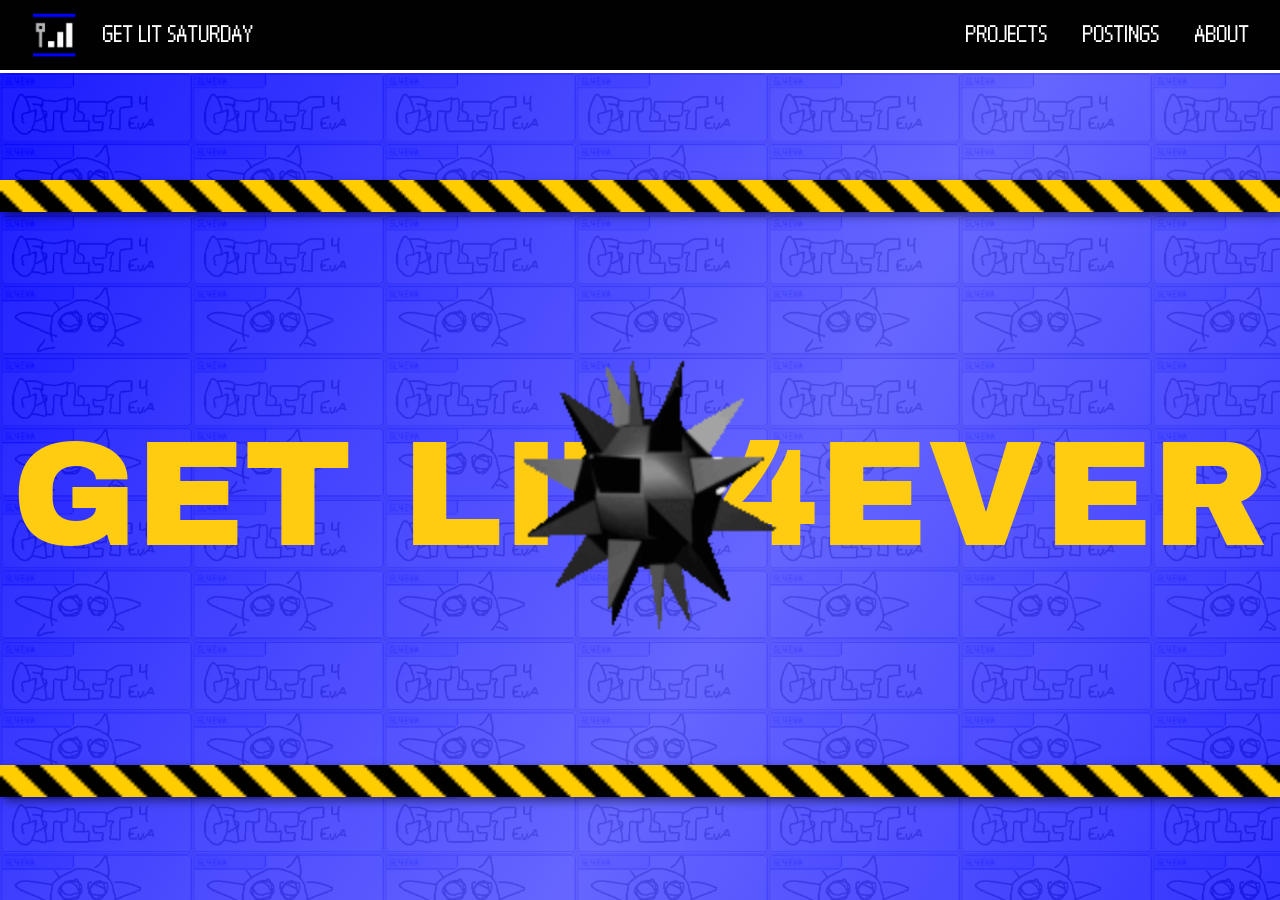
<file: index.html>
<!DOCTYPE html>
<html>

<head>
    <meta charset="utf-8">
    <title>GET LIT 4EVER</title>
    <link rel="stylesheet" href="style.css">
    <style>
        @import url('https://fonts.googleapis.com/css2?family=Archivo+Black&family=Montserrat:ital,wght@0,100..900;1,100..900&display=swap');
    </style>
</head>

<body id="bg">
    <div id="overlay"></div>
    <div class="topbar">
        <img style="width:48px;height:48px;padding:10px;" src="assets/server.jpg">

        <div class="text">
            <span class="titletxt" id="typedText"></span>
        </div>

        <div class="navbar">
            <div class="button">
                <a href="">PROJECTS</a>
            </div>
            <div class="button">
                <a href="postlist.html">POSTINGS</a>
            </div>
            <div class="button">
                <a href="about.html">ABOUT</a>
            </div>


        </div>
    </div>

    <script>
        const messages = [
            "GET LIT SUNDAY",
            "GET LIT MONDAY",
            "GET LIT TUESDAY",
            "GET LIT WEDNESDAY",
            "GET LIT THURSDAY",
            "GET LIT FRIDAY",
            "GET LIT SATURDAY",
            "GET LIT 4EVER"
        ];

        let index = new Date().getDay(); // start with correct day
        let charIndex = 0;
        let deleting = false;
        const speed = 50;
        const pause = 1000;

        function tick() {
            const el = document.getElementById("typedText");
            const current = messages[index];

            if (!deleting && charIndex <= current.length) {
                el.textContent = current.substring(0, charIndex++);
                setTimeout(tick, speed);
            } else if (deleting && charIndex >= 0) {
                el.textContent = current.substring(0, charIndex--);
                setTimeout(tick, speed);
            } else {
                // switch modes
                if (!deleting) {
                    deleting = true;
                    setTimeout(tick, pause);
                } else {
                    deleting = false;
                    index = (index + 1) % messages.length;
                    charIndex = 0;
                    setTimeout(tick, speed);
                }
            }
        }

        tick();
    </script>
    <div class="pagebody">
        <img class="main-gif" src="assets/spikington.gif" alt="">
        <header class="bigtext">GET LIT 4EVER</header>
    </div>

    <div class="caution top">
        <img src="assets/scrollington.gif" alt="Caution Image Top">
    </div>

    <div class="caution lower">
        <img src="assets/scrollington.gif" alt="Caution Image Lower">
    </div>

    <div id="sub-bg">

    </div>
</body>



</html>
</file>
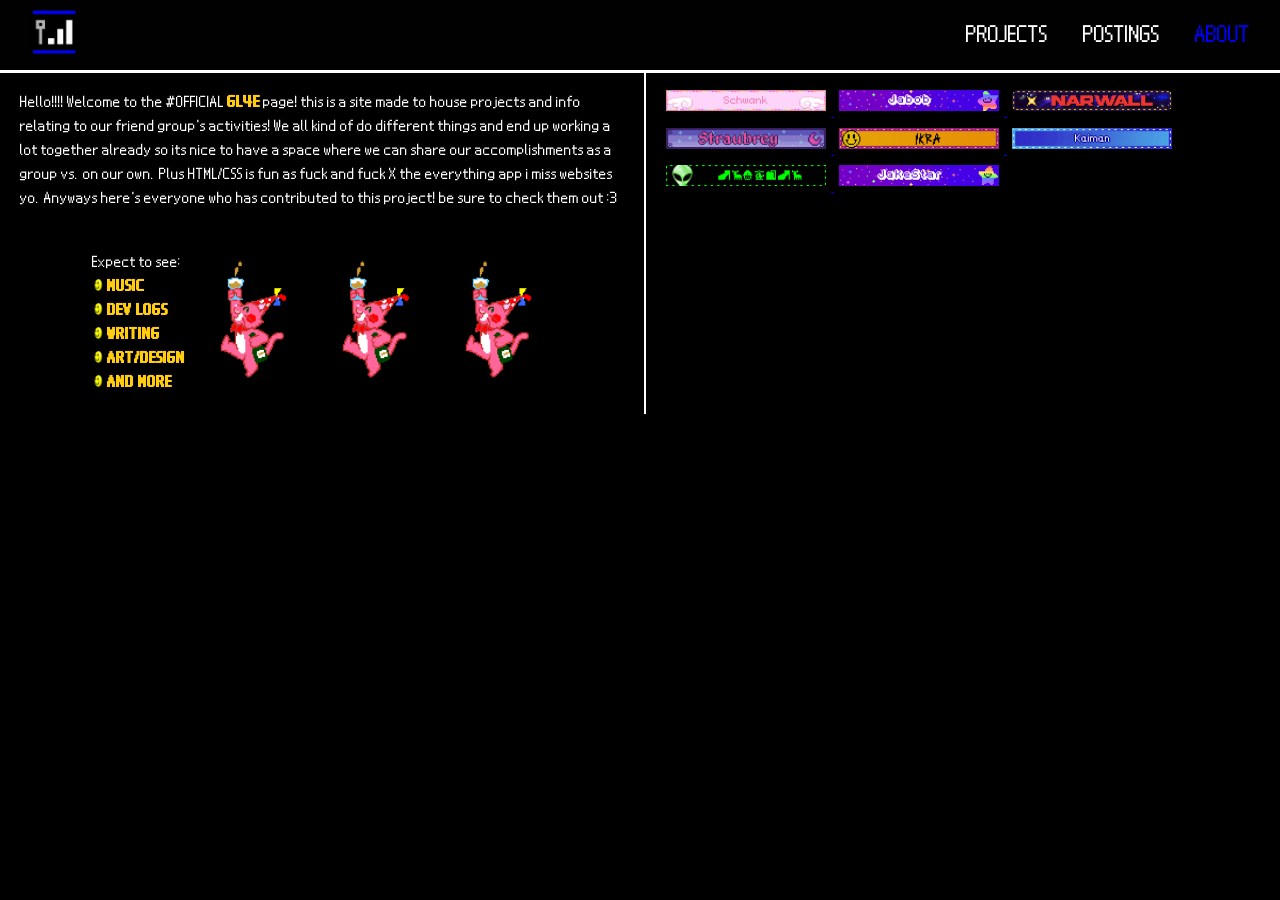
<file: about.html>
<!DOCTYPE html>
<html>

<head>
    <meta charset="utf-8">
    <title>GET LIT 4EVER</title>
    <link rel="stylesheet" href="style.css">
    <style>
        @import url('https://fonts.googleapis.com/css2?family=Archivo+Black&family=Montserrat:ital,wght@0,100..900;1,100..900&display=swap');
    </style>
</head>

<body>
    <div id="overlay"></div>
    <div class="topbar">
        <a href="index.html">
            <img style="width:48px;height:48px;padding:10px;" src="assets/server.jpg">
        </a>

        <div class="text">
            <span class="titletxt" id="typedText"></span>
        </div>

        <div class="navbar">
            <div class="button">
                <a href="projects.html">PROJECTS</a>
            </div>
            <div class="button">
                <a href="postlist.html">POSTINGS</a>
            </div>
            <div class="button" style="color: blue;">
                <a style="color:blue">ABOUT</a>
            </div>


        </div>
    </div>
    <div style="display: flex;">
        <div style="padding-left: 20px;padding-right: 20px; border-right: 2px solid white;" class="abouttext">
            <p>
                Hello!!!! Welcome to the #OFFICIAL <span class="pwetty">GL4E</span> page! this is a site made to house projects and info relating to our friend group's activities! We all kind of do different things and end up working a lot together already
                so its nice to have a space where we can share our accomplishments as a group vs. on our own. Plus HTML/CSS is fun as fuck and fuck X the everything app i miss websites yo. Anyways here's everyone who has contributed to this project! be
                sure to check them out :3 </p>
            <div style="display: flex; justify-content: center;  align-items: center;">
                <div>
                    <p> Expect to see: <br>
                        <img style="width: 12px; " src="assets/smiley.gif "> <span class="pwetty ">MUSIC</span> <br>
                        <img style="width: 12px; " src="assets/smiley.gif "> <span class="pwetty ">DEV LOGS</span> <br>
                        <img style="width: 12px; " src="assets/smiley.gif "> <span class="pwetty ">WRITING</span> <br>
                        <img style="width: 12px; " src="assets/smiley.gif "> <span class="pwetty ">ART/DESIGN</span> <br>
                        <img style="width: 12px; " src="assets/smiley.gif "> <span class="pwetty ">AND MORE</span> <br>
                    </p>
                </div>
                <div>
                    <img style="height:120px; padding-left: 30px;" src="assets/GETLITTUESDAY.gif ">
                </div>
                <div>
                    <img style="height:120px; padding-left: 30px;" src="assets/GETLITTUESDAY.gif ">
                </div>
                <div>
                    <img style="height:120px; padding-left: 30px;" src="assets/GETLITTUESDAY.gif ">
                </div>
            </div>
        </div>
        <div style="padding: 15px; width: 50%;" class="names ">
            <a target="_blank" href="https://schwankmoment.neocities.org/ ">
                <img src="assets/blinks/schwank.gif ">
            </a>
            <a target="_blank" href="https://x.com/Jabob_a ">
                <img src="assets/blinks/jabob.gif ">
            </a>
            <a target="_blank" href="https://x.com/OneNarwall ">
                <img src="assets/blinks/narwall.gif ">
            </a>
            <a target="_blank" href=" ">
                <img src="assets/blinks/aub.gif ">
            </a>
            <a target="_blank" href="https://x.com/Ikrandas ">
                <img src="assets/blinks/ikra.gif ">
            </a>
            <a target="_blank" href="https://www.twitch.tv/kaimanthehybrid ">
                <img src="assets/blinks/kai.gif ">
            </a>
            <a target="_blank" href="https://require.bandcamp.com ">
                <img src="assets/blinks/require.gif ">
            </a>
            <a target="_blank" href="https://linktr.ee/jakestargames ">
                <img src="assets/blinks/jake.gif">
            </a>
        </div>
    </div>


</body>



</html>
</file>
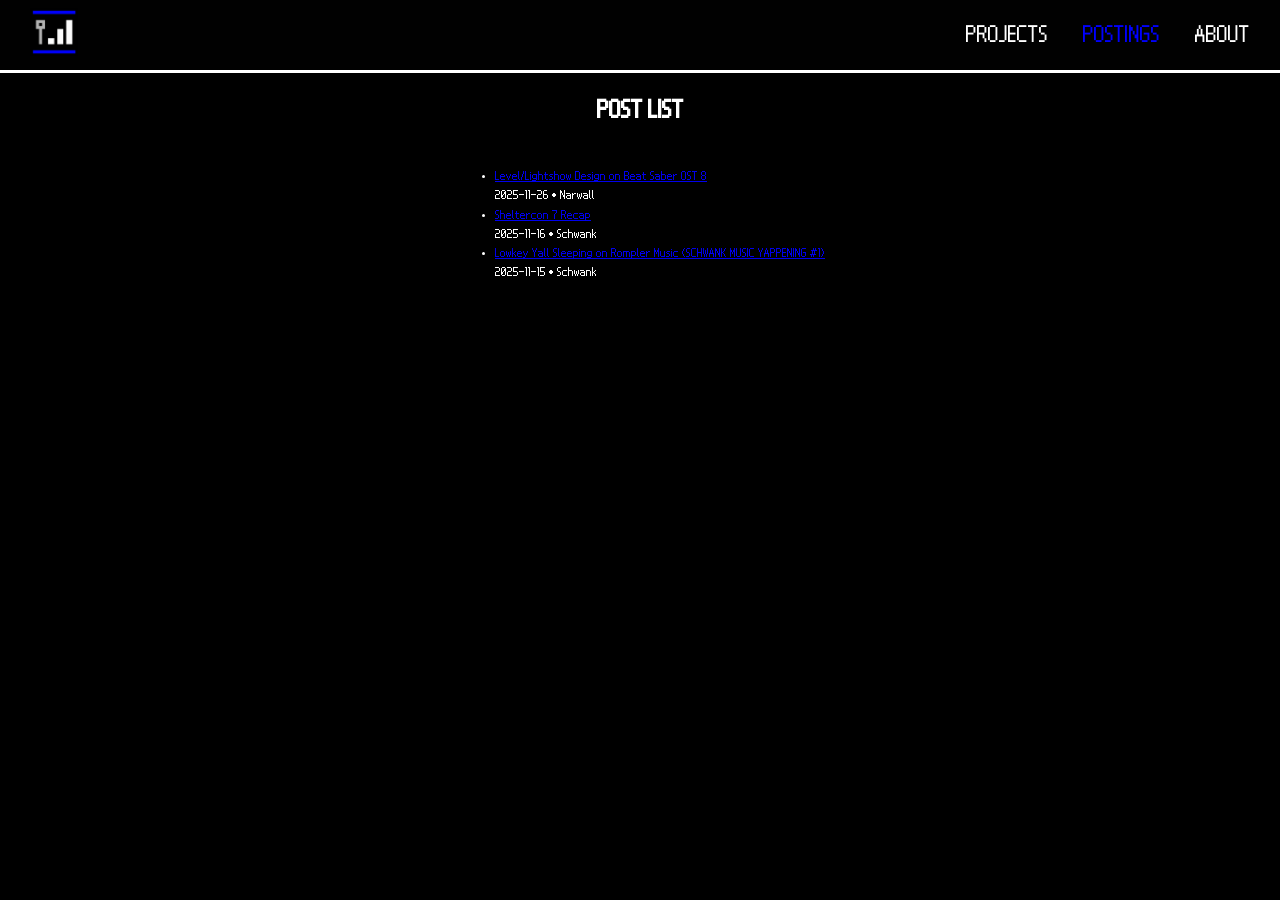
<file: postlist.html>
<!DOCTYPE html>
<html>

<head>
    <meta charset="utf-8">
    <title>GET LIT 4EVER</title>
    <link rel="stylesheet" href="style.css">
    <style>
        @import url('https://fonts.googleapis.com/css2?family=Archivo+Black&family=Montserrat:ital,wght@0,100..900;1,100..900&display=swap');
    </style>
</head>

<body>
    <div id="overlay"></div>
    <div class="topbar">
        <a href="index.html">
            <img style="width:48px;height:48px;padding:10px;" src="assets/server.jpg">
        </a>

        <div class="text">
            <span class="titletxt" id="typedText"></span>
        </div>

        <div class="navbar">
            <div class="button">
                <a href="projects.html">PROJECTS</a>
            </div>
            <div class="button">
                <a style="color:blue">POSTINGS</a>
            </div>
            <div class="button" style="color: blue;">
                <a href="about.html">ABOUT</a>
            </div>


        </div>
    </div>
    <h1>POST LIST</h1>
    <ul id="post-list"></ul>

    <script>
        fetch('posts/posts.json?nocache=' + Date.now())
            .then(response => response.json())
            .then(posts => {
                const list = document.getElementById('post-list');
                //sort posts by date descending
                //goal is to add sorting by author eventually as well/searching
                posts.sort((a, b) => new Date(b.date) - new Date(a.date));
                posts.forEach(post => {
                    const li = document.createElement('li');

                    const a = document.createElement('a');
                    a.href = "posts/" + post.url;
                    a.textContent = post.title;
                    a.className = 'title';

                    const meta = document.createElement('div');
                    meta.className = 'meta';
                    meta.textContent = `${post.date} • ${post.author}`;

                    li.appendChild(a);
                    li.appendChild(meta);
                    list.appendChild(li);
                });
            })
            .catch(err => console.error(err));
    </script>

</body>



</html>
</file>
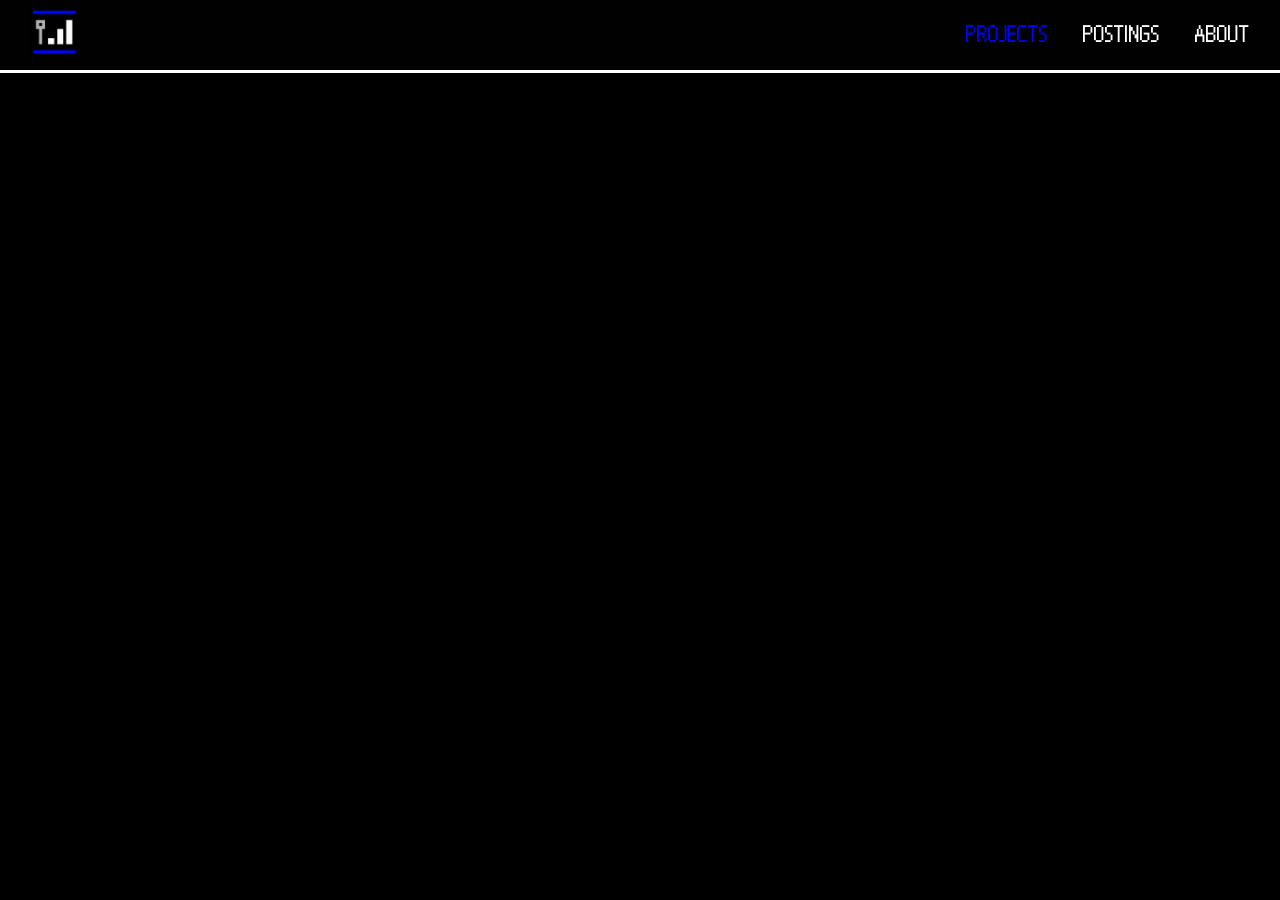
<file: projects.html>
<!DOCTYPE html>
<html>

<head>
    <meta charset="utf-8">
    <title>GET LIT 4EVER</title>
    <link rel="stylesheet" href="style.css">
    <style>
        @import url('https://fonts.googleapis.com/css2?family=Archivo+Black&family=Montserrat:ital,wght@0,100..900;1,100..900&display=swap');
    </style>
</head>

<body>
    <div id="overlay"></div>
    <div class="topbar">
        <a href="index.html">
            <img style="width:48px;height:48px;padding:10px;" src="assets/server.jpg">
        </a>

        <div class="text">
            <span class="titletxt" id="typedText"></span>
        </div>

        <div class="navbar">
            <div class="button">
                <a style="color:blue">PROJECTS</a>
            </div>
            <div class="button">
                <a href="postlist.html">POSTINGS</a>
            </div>
            <div class="button" style="color: blue;">
                <a href="about.html">ABOUT</a>
            </div>


        </div>
    </div>


</body>



</html>
</file>
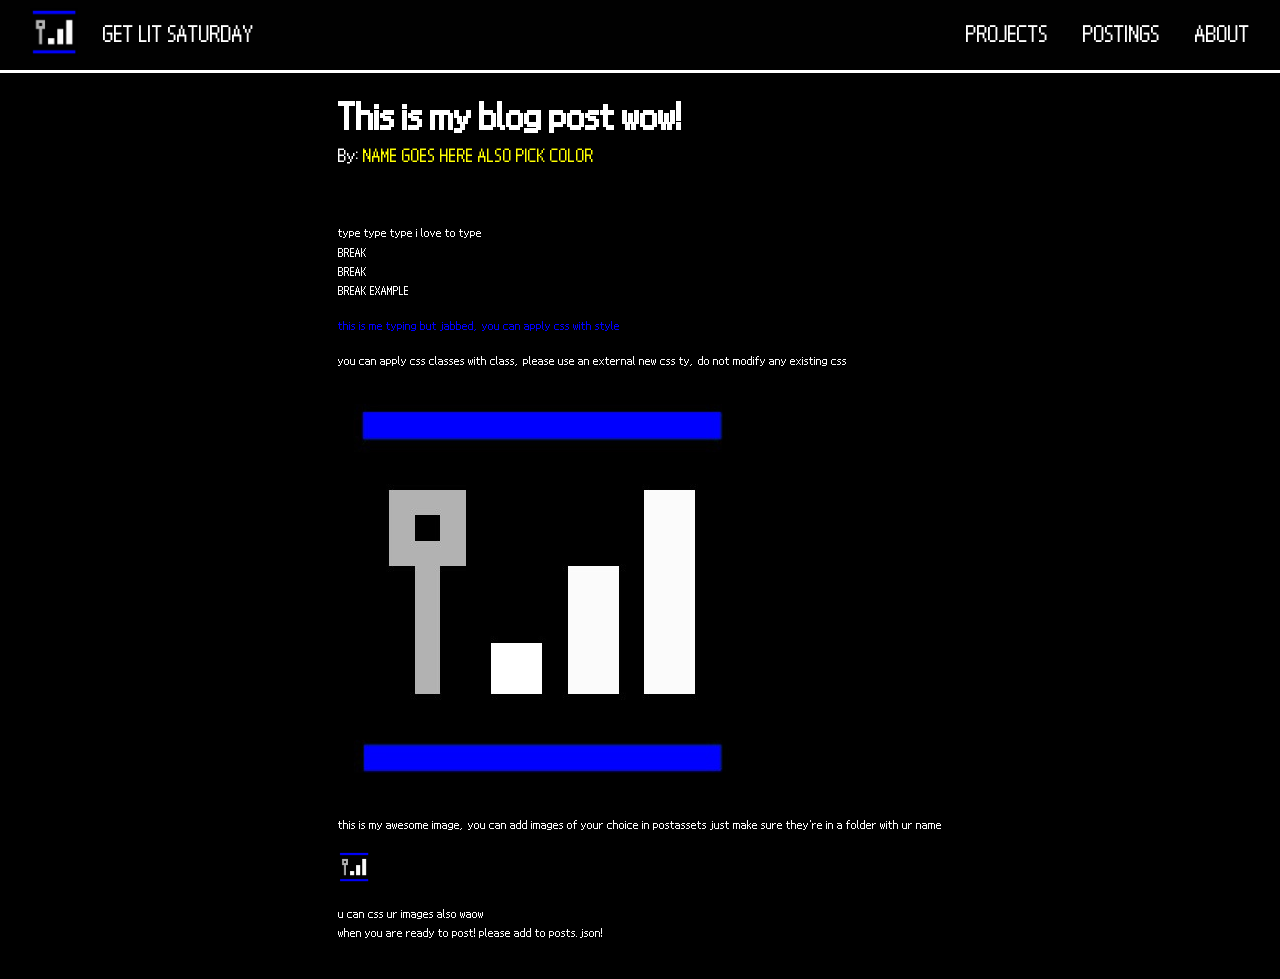
<file: posts/author_title_month_date_year.html>
<!DOCTYPE html>
<html>

<!--HI GUYS DONT TOUCH ANYTHING HERE MWAH!!!!!!!-->

<head>
    <meta charset="utf-8">
    <title>GET LIT 4EVER</title>
    <link rel="stylesheet" href="basepoststyle.css">
    <!--add any user CSS HERE!!!!!!!-->
    <style>
        @import url('https://fonts.googleapis.com/css2?family=Archivo+Black&family=Montserrat:ital,wght@0,100..900;1,100..900&display=swap');
    </style>
</head>

<body id="bg">
    <div id="overlay"></div>
    <div class="topbar">
        <a href="index.html">
            <img style="width:48px;height:48px;padding:10px;" src="postassets/server.jpg">
        </a>

        <div class="text">
            <span class="titletxt" id="typedText"></span>
        </div>

        <div class="navbar">
            <div class="button">
                <a href="../projects.html">PROJECTS</a>
            </div>
            <div class="button">
                <a href="../postlist.html">POSTINGS</a>
            </div>
            <div class="button">
                <a href="../about.html">ABOUT</a>
            </div>


        </div>
    </div>

    <script>
        const messages = [
            "GET LIT SUNDAY",
            "GET LIT MONDAY",
            "GET LIT TUESDAY",
            "GET LIT WEDNESDAY",
            "GET LIT THURSDAY",
            "GET LIT FRIDAY",
            "GET LIT SATURDAY",
            "GET LIT 4EVER"
        ];

        let index = new Date().getDay(); // start with correct day
        let charIndex = 0;
        let deleting = false;
        const speed = 50;
        const pause = 1000;

        function tick() {
            const el = document.getElementById("typedText");
            const current = messages[index];

            if (!deleting && charIndex <= current.length) {
                el.textContent = current.substring(0, charIndex++);
                setTimeout(tick, speed);
            } else if (deleting && charIndex >= 0) {
                el.textContent = current.substring(0, charIndex--);
                setTimeout(tick, speed);
            } else {
                // switch modes
                if (!deleting) {
                    deleting = true;
                    setTimeout(tick, pause);
                } else {
                    deleting = false;
                    index = (index + 1) % messages.length;
                    charIndex = 0;
                    setTimeout(tick, speed);
                }
            }
        }

        tick();
    </script>
</body>

<!--TEMPLATE TIME.... TITLE-->
<div id="post">
    <header style="font-size: 48px; font-weight: bold;"> This is my blog post wow! </header>
    <p class="auth" style="position: relative; bottom: 30px;"> By: <span style="color: yellow;">NAME GOES HERE ALSO PICK COLOR</span></p>
    <p> type type type i love to type <br> BREAK <br> BREAK <br> BREAK EXAMPLE </p>
    <p style="color: blue;">this is me typing but jabbed, you can apply css with style</p>
    <p class="test">you can apply css classes with class, please use an external new css ty, do not modify any existing css</p>
    <img src="postassets/server.jpg">
    <p> this is my awesome image, you can add images of your choice in postassets just make sure they're in a folder with ur name</p>
    <img style="width: 32px" src="postassets/server.jpg">
    <p> u can css ur images also waow<br> when you are ready to post! please add to posts.json! </p>

</div>

</html>
</file>
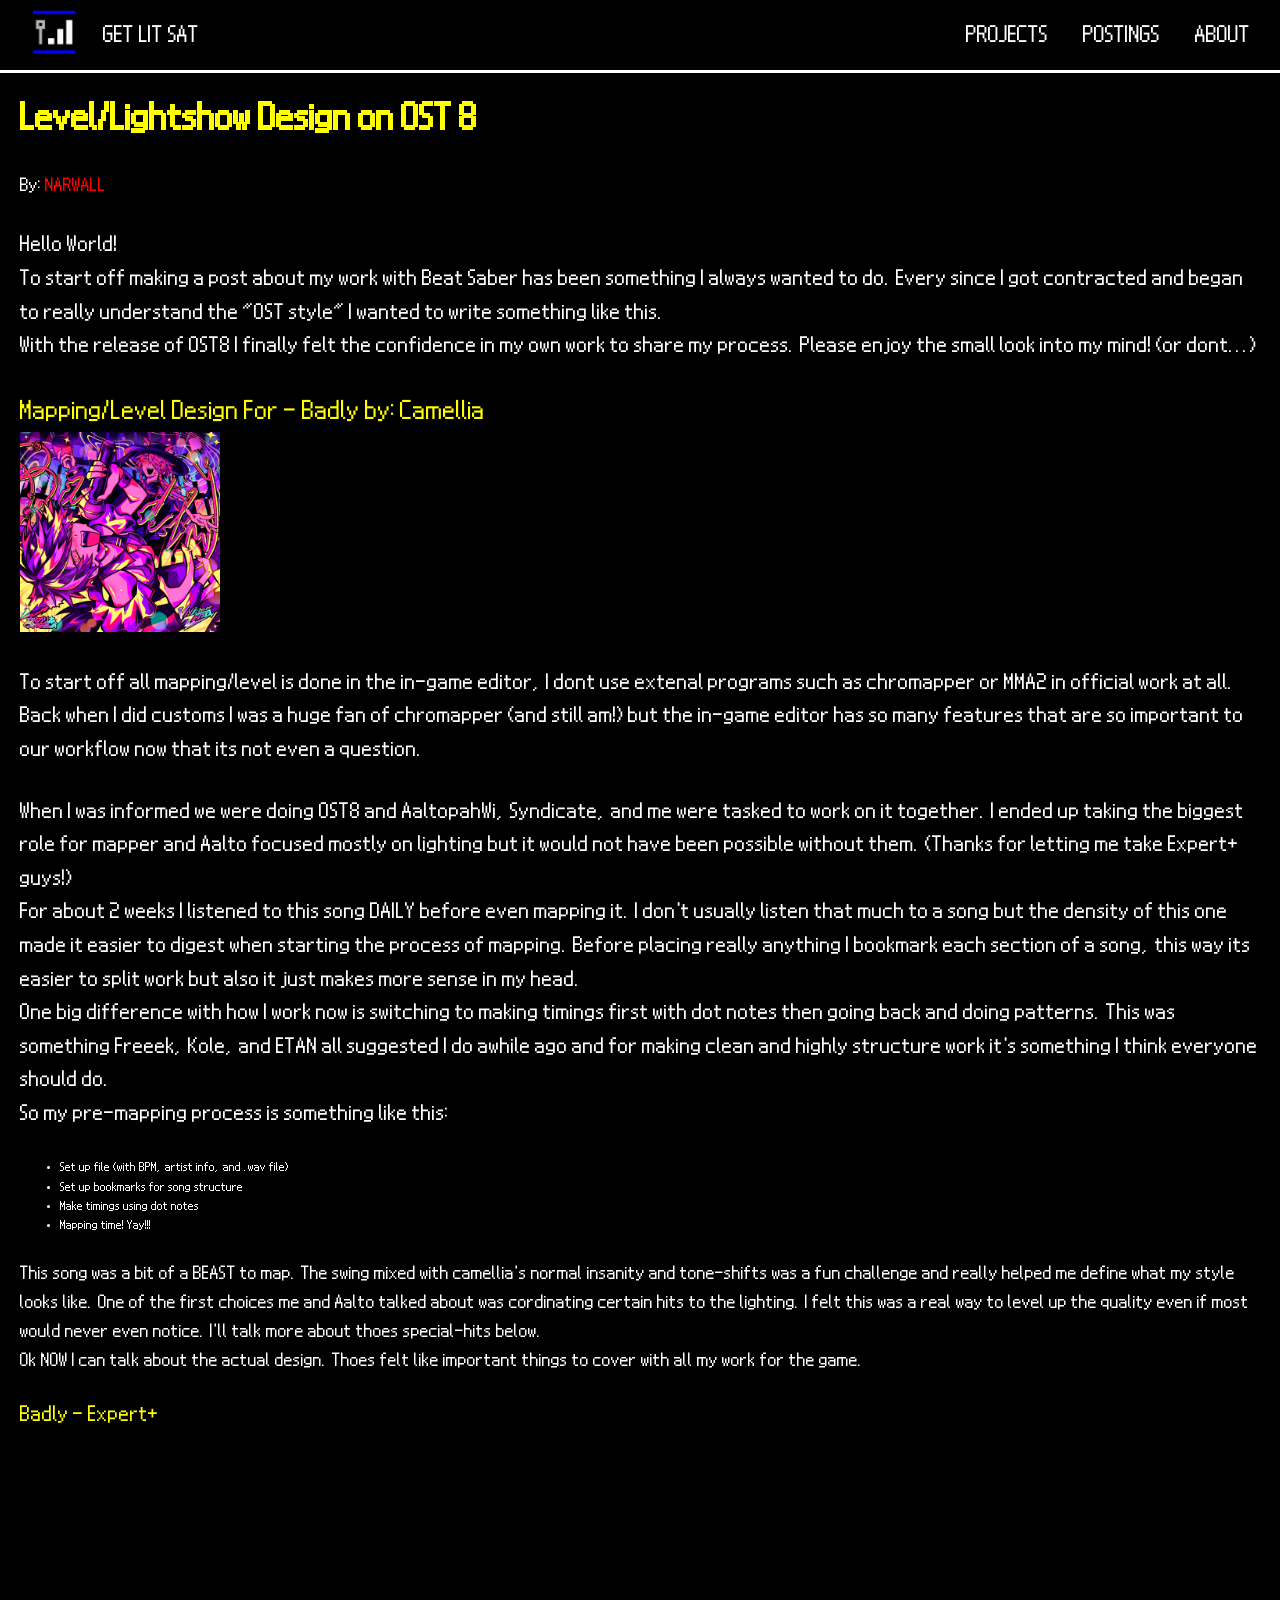
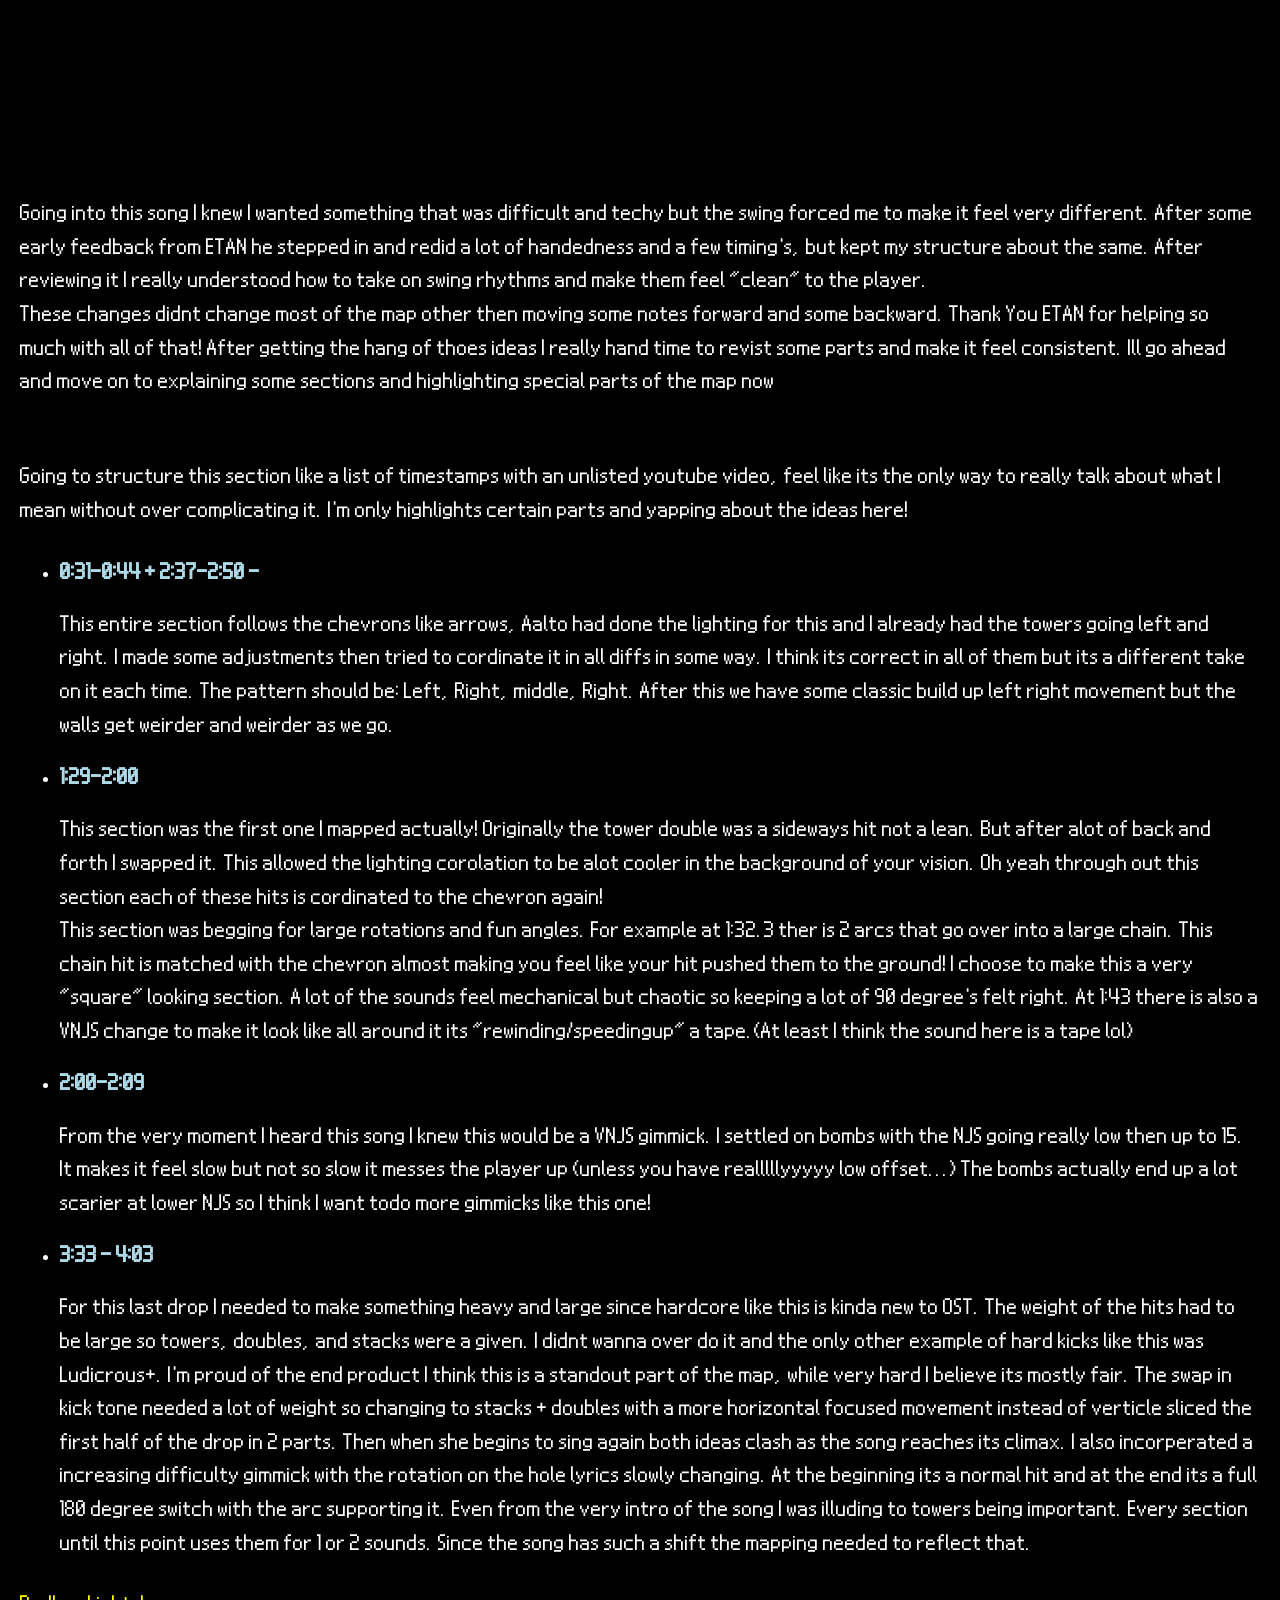
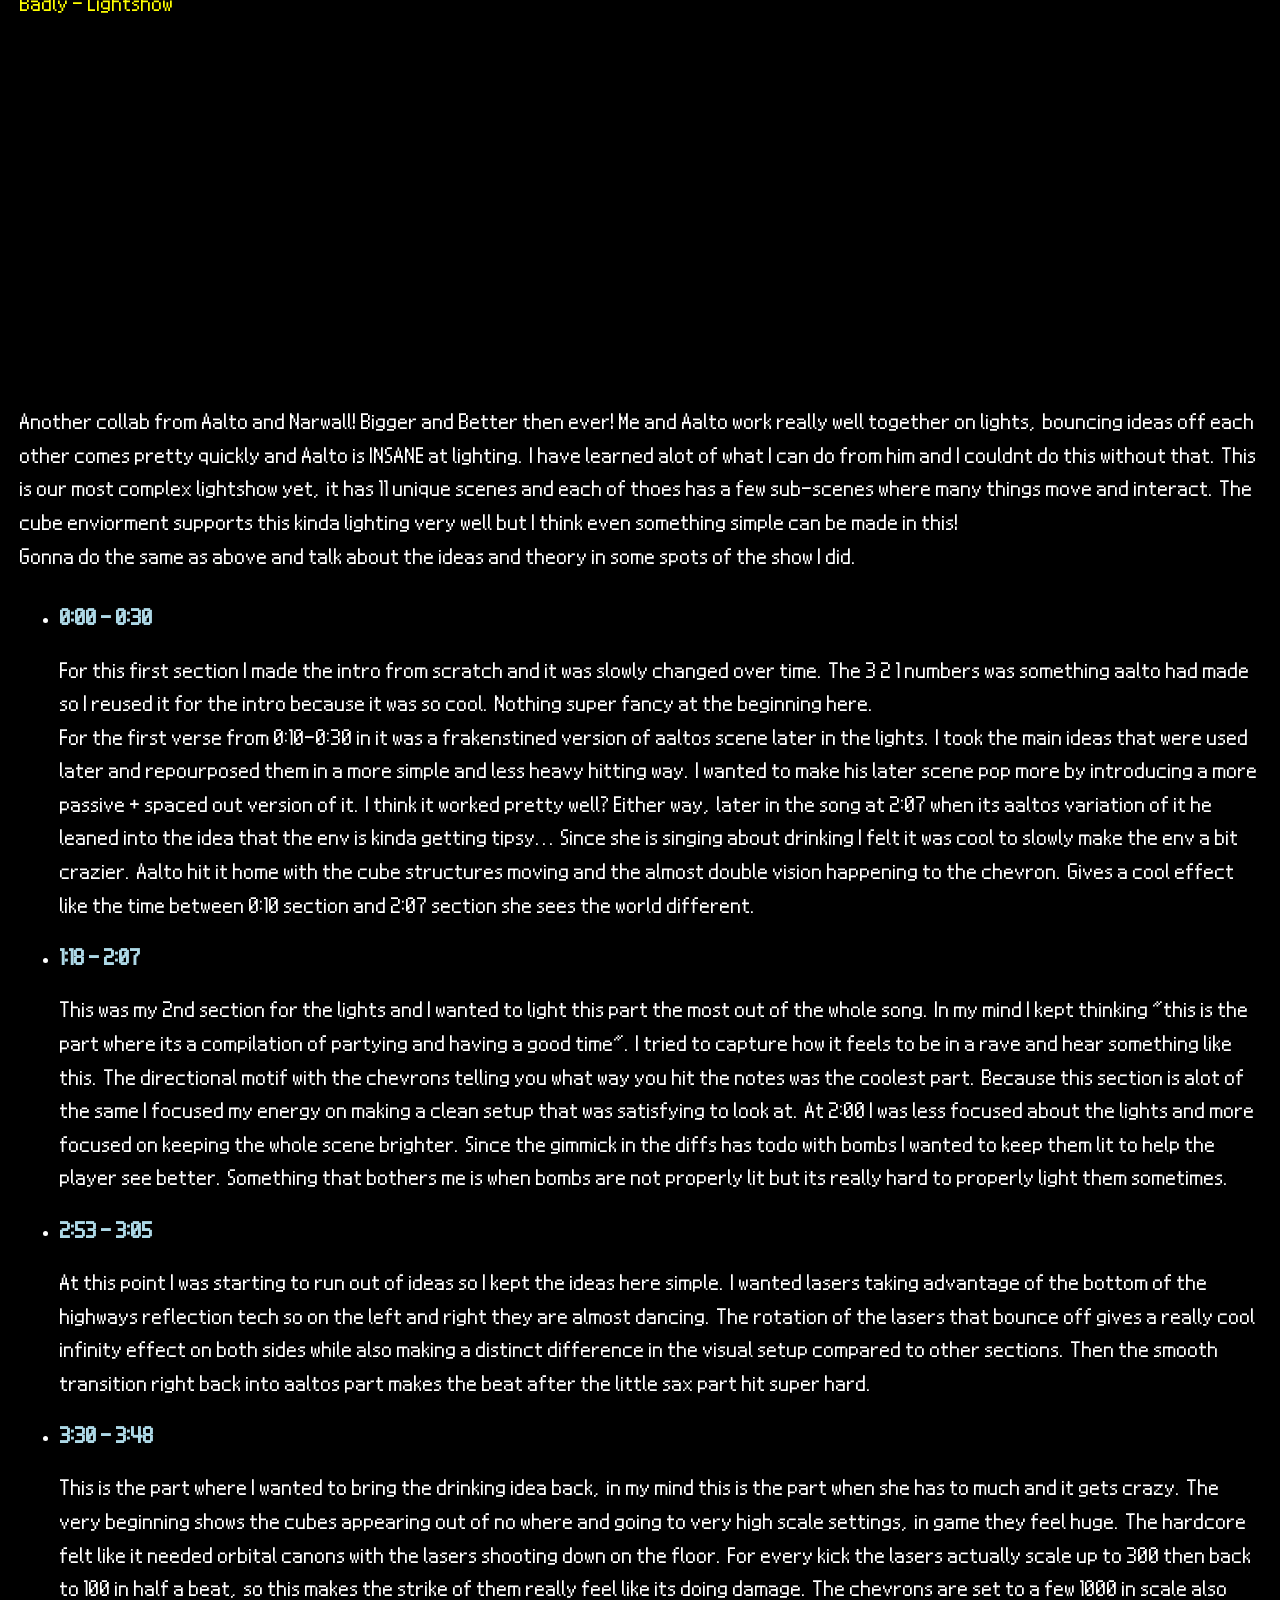
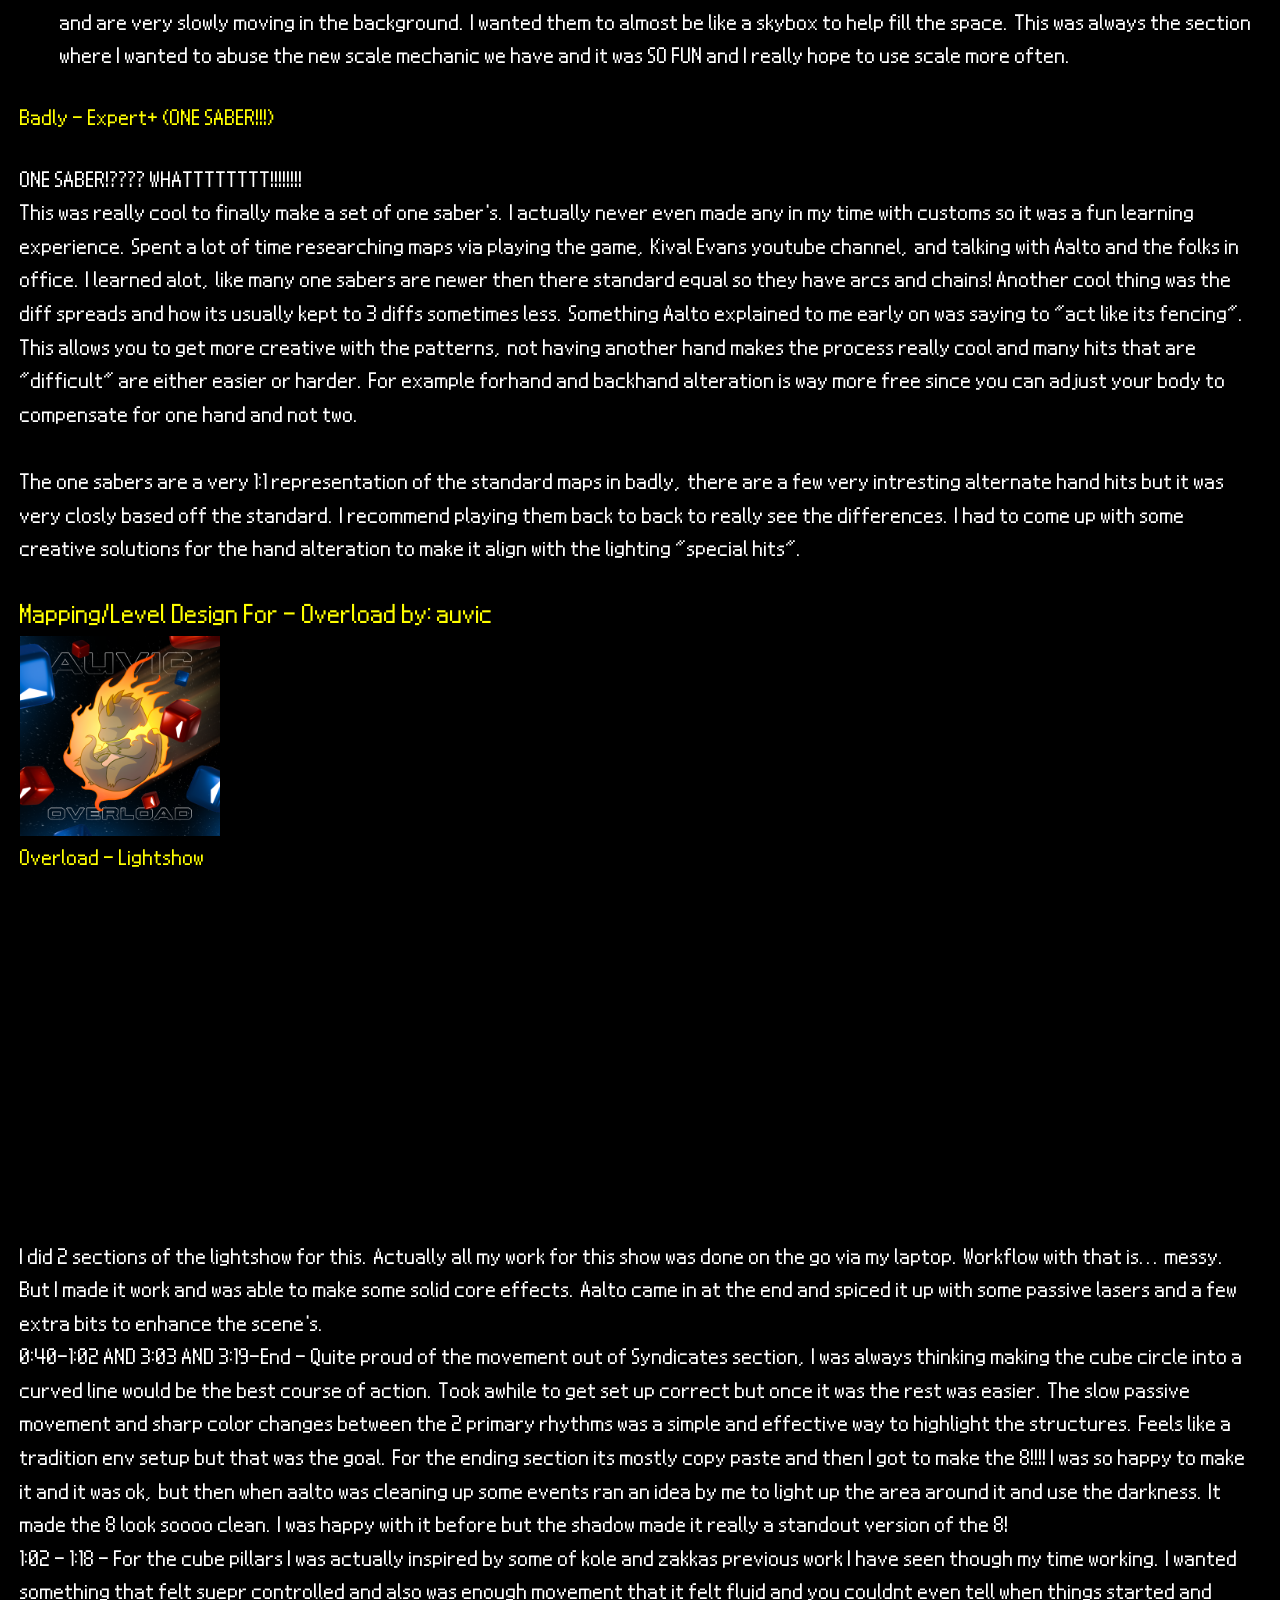
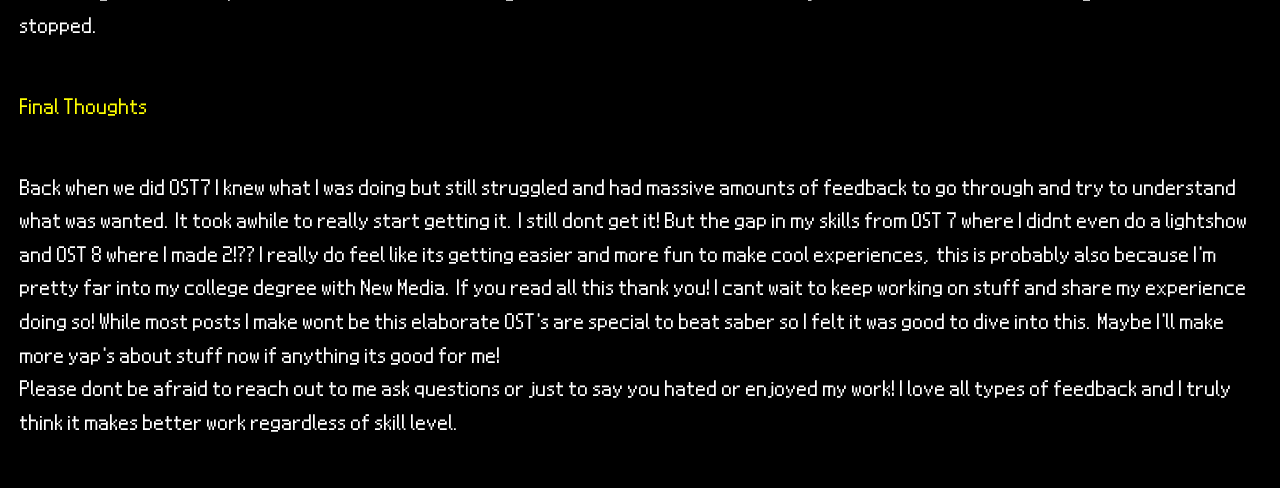
<file: posts/narwall_OST8_11_26_2025.html>
<!DOCTYPE html>
<html>

<!--HI GUYS DONT TOUCH ANYTHING HERE MWAH!!!!!!!-->

<head>
    <meta charset="utf-8">
    <title>GET LIT 4EVER</title>
    <link rel="stylesheet" href="basepoststyle.css">
    <!--add any user CSS HERE!!!!!!!-->
    <style>
        @import url('https://fonts.googleapis.com/css2?family=Archivo+Black&family=Montserrat:ital,wght@0,100..900;1,100..900&display=swap');
    </style>
</head>

<body id="bg">
    <div id="overlay"></div>
    <div class="topbar">
        <a href="index.html">
            <img style="width:48px;height:48px;padding:10px;" src="postassets/server.jpg">
        </a>

        <div class="text">
            <span class="titletxt" id="typedText"></span>
        </div>

        <div class="navbar">
            <div class="button">
                <a href="../projects.html">PROJECTS</a>
            </div>
            <div class="button">
                <a href="../postlist.html">POSTINGS</a>
            </div>
            <div class="button">
                <a href="../about.html">ABOUT</a>
            </div>


        </div>
    </div>

    <script>
        const messages = [
            "GET LIT SUNDAY",
            "GET LIT MONDAY",
            "GET LIT TUESDAY",
            "GET LIT WEDNESDAY",
            "GET LIT THURSDAY",
            "GET LIT FRIDAY",
            "GET LIT SATURDAY",
            "GET LIT 4EVER"
        ];

        let index = new Date().getDay(); // start with correct day
        let charIndex = 0;
        let deleting = false;
        const speed = 50;
        const pause = 1000;

        function tick() {
            const el = document.getElementById("typedText");
            const current = messages[index];

            if (!deleting && charIndex <= current.length) {
                el.textContent = current.substring(0, charIndex++);
                setTimeout(tick, speed);
            } else if (deleting && charIndex >= 0) {
                el.textContent = current.substring(0, charIndex--);
                setTimeout(tick, speed);
            } else {
                // switch modes
                if (!deleting) {
                    deleting = true;
                    setTimeout(tick, pause);
                } else {
                    deleting = false;
                    index = (index + 1) % messages.length;
                    charIndex = 0;
                    setTimeout(tick, speed);
                }
            }
        }

        tick();
    </script>
</body>

<!--TEMPLATE TIME.... TITLE-->
<div id="post">
	<!--------------------------------------------------------------------------------------------------------------------Level/Lightshow Design on OST 8-------------------------------------------------->
    <header style="color: yellow; font-size: 48px; font-weight: bolder;">Level/Lightshow Design on OST 8 </header> 
    <p class="auth" style="position: relative; bottom: 1px;"> By: <span style="color: red;">NARWALL</span></p>
    <p class="" style="font-size: 28px;"> Hello World! <br> To start off making a post about my work with Beat Saber has been something I always wanted to do. Every since I got contracted and began to really understand the "OST style" I wanted to write something like this.<br> With the release of OST8 I finally felt the confidence in my own work to share my process. Please enjoy the small look into my mind!  (or dont...) </p>
	
	<!-------------------------------------------------------------------------------------------------------------------------Badly by: Camellia-------------------------------------------------->
	<header style="color: yellow; font-size: 34px;">Mapping/Level Design For - Badly by: Camellia</header> 
	<img style="height: 200px; width: 200px;" src="postassets/narwall/Badly.png" ></img>
  <p class="" style="font-size: 28px;">To start off all mapping/level is done in the in-game editor, I dont use extenal programs such as chromapper or MMA2 in official work at all. Back when I did customs I was a huge fan of chromapper  (and still am!)  but the in-game editor has so many features that are so important to our workflow now that its not even a question.</p>
	<p class="" style="font-size: 28px;">When I was informed we were doing OST8 and AaltopahWi, Syndicate, and me were tasked to work on it together. I ended up taking the biggest role for mapper and Aalto focused mostly on lighting but it would not have been possible without them.   (Thanks for letting me take Expert+ guys!)<br> For about 2 weeks I listened to this song DAILY before even mapping it. I don't usually listen that much to a song but the density of this one made it easier to digest when starting the process of mapping. Before placing really anything I bookmark each section of a song, this way its easier to split work but also it just makes more sense in my head. <br>One big difference with how I work now is switching to making timings first with dot notes then going back and doing patterns. This was something Freeek, Kole, and ETAN all suggested I do awhile ago and for making clean and highly structure work it's something I think everyone should do. <br>So my pre-mapping process is something like this: 
	<ul>
	<li>Set up file (with BPM, artist info, and .wav file)</li>
		<li>Set up bookmarks for song structure</li>
		<li>Make timings using dot notes</li>
		<li>Mapping time! Yay!!!</li>
	</ul><p class="" style="font-size: 24px;">This song was a bit of a BEAST to map. The swing mixed with camellia's normal insanity and tone-shifts was a fun challenge and really helped me define what my style looks like. One of the first choices me and Aalto talked about was cordinating certain hits to the lighting. I felt this was a real way to level up the quality even if most would never even notice. I'll talk more about thoes special-hits below.<br> Ok NOW I can talk about the actual design. Thoes felt like important things to cover with all my work for the game.</p>
	<!----------------------------------------------------------------------------------------------------------------------------Badly EXPERT+-------------------------------------------------->
	<header style=" color: yellow; font-size: 28px;">Badly - Expert+</header> 
	<p><iframe width="560" height="315" src="https://www.youtube.com/embed/oBY92wYEUYg?si=Xi-q48_xDSoXXH0i" title="YouTube video player" frameborder="0" allow="accelerometer; autoplay; clipboard-write; encrypted-media; gyroscope; picture-in-picture; web-share" referrerpolicy="strict-origin-when-cross-origin" allowfullscreen></iframe></p>
	<p class="" style="font-size: 28px;">Going into this song I knew I wanted something that was difficult and techy but the swing forced me to make it feel very different. After some early feedback from ETAN he stepped in and redid a lot of handedness and a few timing's, but kept my structure about the same. After reviewing it I really understood how to take on swing rhythms and make them feel "clean" to the player. <break><br>These changes didnt change most of the map other then moving some notes forward and some backward. Thank You ETAN for helping so much with all of that! After getting the hang of thoes ideas I really hand time to revist some parts and make it feel consistent. Ill go ahead and move on to explaining some sections and highlighting special parts of the map now</p>
	<p class="" style="font-size: 28px;">
  <br>Going to structure this section like a list of timestamps with an unlisted youtube video, feel like its the only way to really talk about what I mean without over complicating it. I'm only highlights certain parts and yapping about the ideas here!</p>
	<ul style="font-size: 28px;">
	<!--<li><h1 style="color: lightblue; font-size: 28px;">0:24-0:30  +  2:23-2:35 -  </h1>These sections were remapped 3 times, I was never happy with what I made. After ETAN did work I ended up taking a break and redoing this and changing the walls. It ended up as a Left lean, Right lean, then Left Right in half the time. While the walls never make you dodge they do intend to make you shift a bit. The little dot note motifs were also redone even more then the rest of the section. Overall very happy with this part. Came out exactly as I wanted just took awhile. </li>-->
	  <li><h1 style="color: lightblue; font-size: 28px;">0:31-0:44  +  2:37-2:50 -  </h1>This entire section follows the chevrons like arrows, Aalto had done the lighting for this and I already had the towers going left and right. I made some adjustments then tried to cordinate it in all diffs in some way. I think its correct in all of them but its a different take on it each time. The pattern should be: Left, Right, middle, Right. After this we have some classic build up left right movement but the walls get weirder and weirder as we go.</li>
		<li><h1 style="color: lightblue; font-size: 28px;">1:29-2:00</h1>This section was the first one I mapped actually! Originally the tower double was a sideways hit not a lean. But after alot of back and forth I swapped it. This allowed the lighting corolation to be alot cooler in the background of your vision. Oh yeah through out this section each of these hits is cordinated to the chevron again!<br> This section was begging for large rotations and fun angles. For example at 1:32.3 ther is 2 arcs that go over into a large chain. This chain hit is matched with the chevron almost making you feel like your hit pushed them to the ground! I choose to make this a very "square" looking section. A lot of the sounds feel mechanical but chaotic so keeping a lot of 90 degree's felt right. At 1:43 there is also a VNJS change to make it look like all around it its "rewinding/speedingup" a tape.(At least I think the sound here is a tape lol)</li>
		<li><h1 style="color: lightblue; font-size: 28px;">2:00-2:09</h1>From the very moment I heard this song I knew this would be a VNJS gimmick. I settled on bombs with the NJS going really low then up to 15. It makes it feel slow but not so slow it messes the player up (unless you have realllllyyyyy low offset...) The bombs actually end up a lot scarier at lower NJS so I think I want todo more gimmicks like this one!</li>
		<li><h1 style="color: lightblue; font-size: 28px;">3:33 - 4:03</h1>For this last drop I needed to make something heavy and large since hardcore like this is kinda new to OST. The weight of the hits had to be large so towers, doubles, and stacks were a given. I didnt wanna over do it and the only other example of hard kicks like this was Ludicrous+. I'm proud of the end product I think this is a standout part of the map, while very hard I believe its mostly fair. The swap in kick tone needed a lot of weight so changing to stacks + doubles with a more horizontal focused movement instead of verticle sliced the first half of the drop in 2 parts. Then when she begins to sing again both ideas clash as the song reaches its climax. I also incorperated a increasing difficulty gimmick with the rotation on the hole lyrics slowly changing. At the beginning its a normal hit and at the end its a full 180 degree switch with the arc supporting it. Even from the very intro of the song I was illuding to towers being important. Every section until this point uses them for 1 or 2 sounds. Since the song has such a shift the mapping needed to reflect that. </li>
	  <!--<li><h1 style="color: lightblue; font-size: 28px;">2:22-2:24  -  </h1>Small VNJS gimmick, using the middle row I tried to block the players vision so the notes look like they just spawned in behind it. You can see them doing the spawn rotation alot more then normal.</li>-->
	</ul>
	<!-----------------------------------------------------------------------------------------------------------------------------Badly LIGHTSHOW-------------------------------------------------->
	<header style=" color: yellow; font-size: 28px;">Badly - Lightshow</header><br> 
<p><iframe width="560" height="315" src="https://www.youtube.com/embed/wQRMwyRLpd4?si=6YuolblUT19m8GiH" title="YouTube video player" frameborder="0" allow="accelerometer; autoplay; clipboard-write; encrypted-media; gyroscope; picture-in-picture; web-share" referrerpolicy="strict-origin-when-cross-origin" allowfullscreen></iframe></p>
	<p class="" style="font-size: 28px;">Another collab from Aalto and Narwall! Bigger and Better then ever! Me and Aalto work really well together on lights, bouncing ideas off each other comes pretty quickly and Aalto is INSANE at lighting. I have learned alot of what I can do from him and I couldnt do this without that. This is our most complex lightshow yet, it has 11 unique scenes and each of thoes has a few sub-scenes where many things move and interact. The cube enviorment supports this kinda lighting very well but I think even something simple can be made in this! <br>Gonna do the same as above and talk about the ideas and theory in some spots of the show I did.</p>
	<ul style="font-size: 28px;">
		<li><h1 style="color: lightblue; font-size: 28px;">0:00 - 0:30</h1>For this first section I made the intro from scratch and it was slowly changed over time. The 3 2 1 numbers was something aalto had made so I reused it for the intro because it was so cool. Nothing super fancy at the beginning here. <br>For the first verse from 0:10-0:30 in it was a frakenstined version of aaltos scene later in the lights. I took the main ideas that were used later and repourposed them in a more simple and less heavy hitting way. I wanted to make his later scene pop more by introducing a more passive + spaced out version of it. I think it worked pretty well? Either way, later in the song at 2:07 when its aaltos variation of it he leaned into the idea that the env is kinda getting tipsy... Since she is singing about drinking I felt it was cool to slowly make the env a bit crazier. Aalto hit it home with the cube structures moving and the almost double vision happening to the chevron. Gives a cool effect like the time between 0:10 section and 2:07 section she sees the world different.</li>
		<li><h1 style="color: lightblue; font-size: 28px;">1:18 - 2:07</h1>This was my 2nd section for the lights and I wanted to light this part the most out of the whole song. In my mind I kept thinking "this is the part where its a compilation of partying and having a good time". I tried to capture how it feels to be in a rave and hear something like this. The directional motif with the chevrons telling you what way you hit the notes was the coolest part. Because this section is alot of the same I focused my energy on making a clean setup that was satisfying to look at. At 2:00 I was less focused about the lights and more focused on keeping the whole scene brighter. Since the gimmick in the diffs has todo with bombs I wanted to keep them lit to help the player see better. Something that bothers me is when bombs are not properly lit but its really hard to properly light them sometimes.</li>
		<li><h1 style="color: lightblue; font-size: 28px;">2:53 - 3:05</h1>At this point I was starting to run out of ideas so I kept the ideas here simple. I wanted lasers taking advantage of the bottom of the highways reflection tech so on the left and right they are almost dancing. The rotation of the lasers that bounce off gives a really cool infinity effect on both sides while also making a distinct difference in the visual setup compared to other sections. Then the smooth transition right back into aaltos part makes the beat after the little sax part hit super hard. </li>
		<li><h1 style="color: lightblue; font-size: 28px;">3:30 - 3:48</h1> This is the part where I wanted to bring the drinking idea back, in my mind this is the part when she has to much and it gets crazy. The very beginning shows the cubes appearing out of no where and going to very high scale settings, in game they feel huge. The hardcore felt like it needed orbital canons with the lasers shooting down on the floor. For every kick the lasers actually scale up to 300 then back to 100 in half a beat, so this makes the strike of them really feel like its doing damage.  The chevrons are set to a few 1000 in scale also and are very slowly moving in the background. I wanted them to almost be like a skybox to help fill the space. This was always the section where I wanted to abuse the new scale mechanic we have and it was SO FUN and I really hope to use scale more often. </li>
	</ul>
	<!-----------------------------------------------------------------------------------------------------------------------------Badly ONE SABER-------------------------------------------------->
	<header style=" color: yellow; font-size: 28px;">Badly - Expert+ (ONE SABER!!!)</header>
	<p class="" style="font-size: 28px;">ONE SABER!???? WHATTTTTTTT!!!!!!!!<br> This was really cool to finally make a set of one saber's. I actually never even made any in my time with customs so it was a fun learning experience. Spent a lot of time researching maps via playing the game, Kival Evans youtube channel, and talking with Aalto and the folks in office. I learned alot, like many one sabers are newer then there standard equal so they have arcs and chains! Another cool thing was the diff spreads and how its usually kept to 3 diffs sometimes less. Something Aalto explained to me early on was saying to "act like its fencing". This allows you to get more creative with the patterns, not having another hand makes the process really cool and many hits that are "difficult" are either easier or harder. For example forhand and backhand alteration is way more free since you can adjust your body to compensate for one hand and not two.
		<br><br> The one sabers are a very 1:1 representation of the standard maps in badly, there are a few very intresting alternate hand hits but it was very closly based off the standard. I recommend playing them back to back to really see the differences. I had to come up with some creative solutions for the hand alteration to make it align with the lighting "special hits".</p>
	<!-----------------------------------------------------------------------------------------------------------------------------Overload by: auvic-------------------------------------------------->
	<header style="color: yellow; font-size: 34px;">Mapping/Level Design For - Overload by: auvic</header>
	<img style="height: 200px; width: 200px;" src="postassets/narwall/Overload.png" ></img>
<!-----------------------------------------------------------------------------------------------------------------------------Overload LIGHTSHOW-------------------------------------------------->
	<header style=" color: yellow; font-size: 28px;">Overload - Lightshow</header>
<p><iframe width="560" height="315" src="https://www.youtube.com/embed/kwh5g4i7p8M?si=gbywE6Hq5x8hdqtD" title="YouTube video player" frameborder="0" allow="accelerometer; autoplay; clipboard-write; encrypted-media; gyroscope; picture-in-picture; web-share" referrerpolicy="strict-origin-when-cross-origin" allowfullscreen></iframe></p>
<p class="" style="font-size: 28px;">I did 2 sections of the lightshow for this. Actually all my work for this show was done on the go via my laptop. Workflow with that is... messy. But I made it work and was able to make some solid core effects. Aalto came in at the end and spiced it up with some passive lasers and a few extra bits to enhance the scene's. <br>0:40-1:02 AND 3:03 AND 3:19-End - Quite proud of the movement out of Syndicates section, I was always thinking making the cube circle into a curved line would be the best course of action. Took awhile to get set up correct but once it was the rest was easier. The slow passive movement and sharp color changes between the 2 primary rhythms was a simple and effective way to highlight the structures. Feels like a tradition env setup but that was the goal. For the ending section its mostly copy paste and then I got to make the 8!!!! I was so happy to make it and it was ok, but then when aalto was cleaning up some events ran an idea by me to light up the area around it and use the darkness. It made the 8 look soooo clean. I was happy with it before but the shadow made it really a standout version of the 8!<br>1:02 - 1:18  - For the cube pillars I was actually inspired by some of kole and zakkas previous work I have seen though my time working. I wanted something that felt suepr controlled and also was enough movement that it felt fluid and you couldnt even tell when things started and stopped. </p><br>

<header style=" color: yellow; font-size: 28px;">Final Thoughts</header><br>
<p class="" style="font-size: 28px;">Back when we did OST7 I knew what I was doing but still struggled and had massive amounts of feedback to go through and try to understand what was wanted. It took awhile to really start getting it. I still dont get it! But the gap in my skills from OST 7 where I didnt even do a lightshow and OST 8 where I made 2!?? I really do feel like its getting easier and more fun to make cool experiences, this is probably also because I'm pretty far into my college degree with New Media. If you read all this thank you! I cant wait to keep working on stuff and share my experience doing so! While most posts I make wont be this elaborate OST's are special to beat saber so I felt it was good to dive into this. Maybe I'll make more yap's about stuff now if anything its good for me!<br>Please dont be afraid to reach out to me ask questions or just to say you hated or enjoyed my work! I love all types of feedback and I truly think it makes better work regardless of skill level.</p>
</div>

</html>
</file>
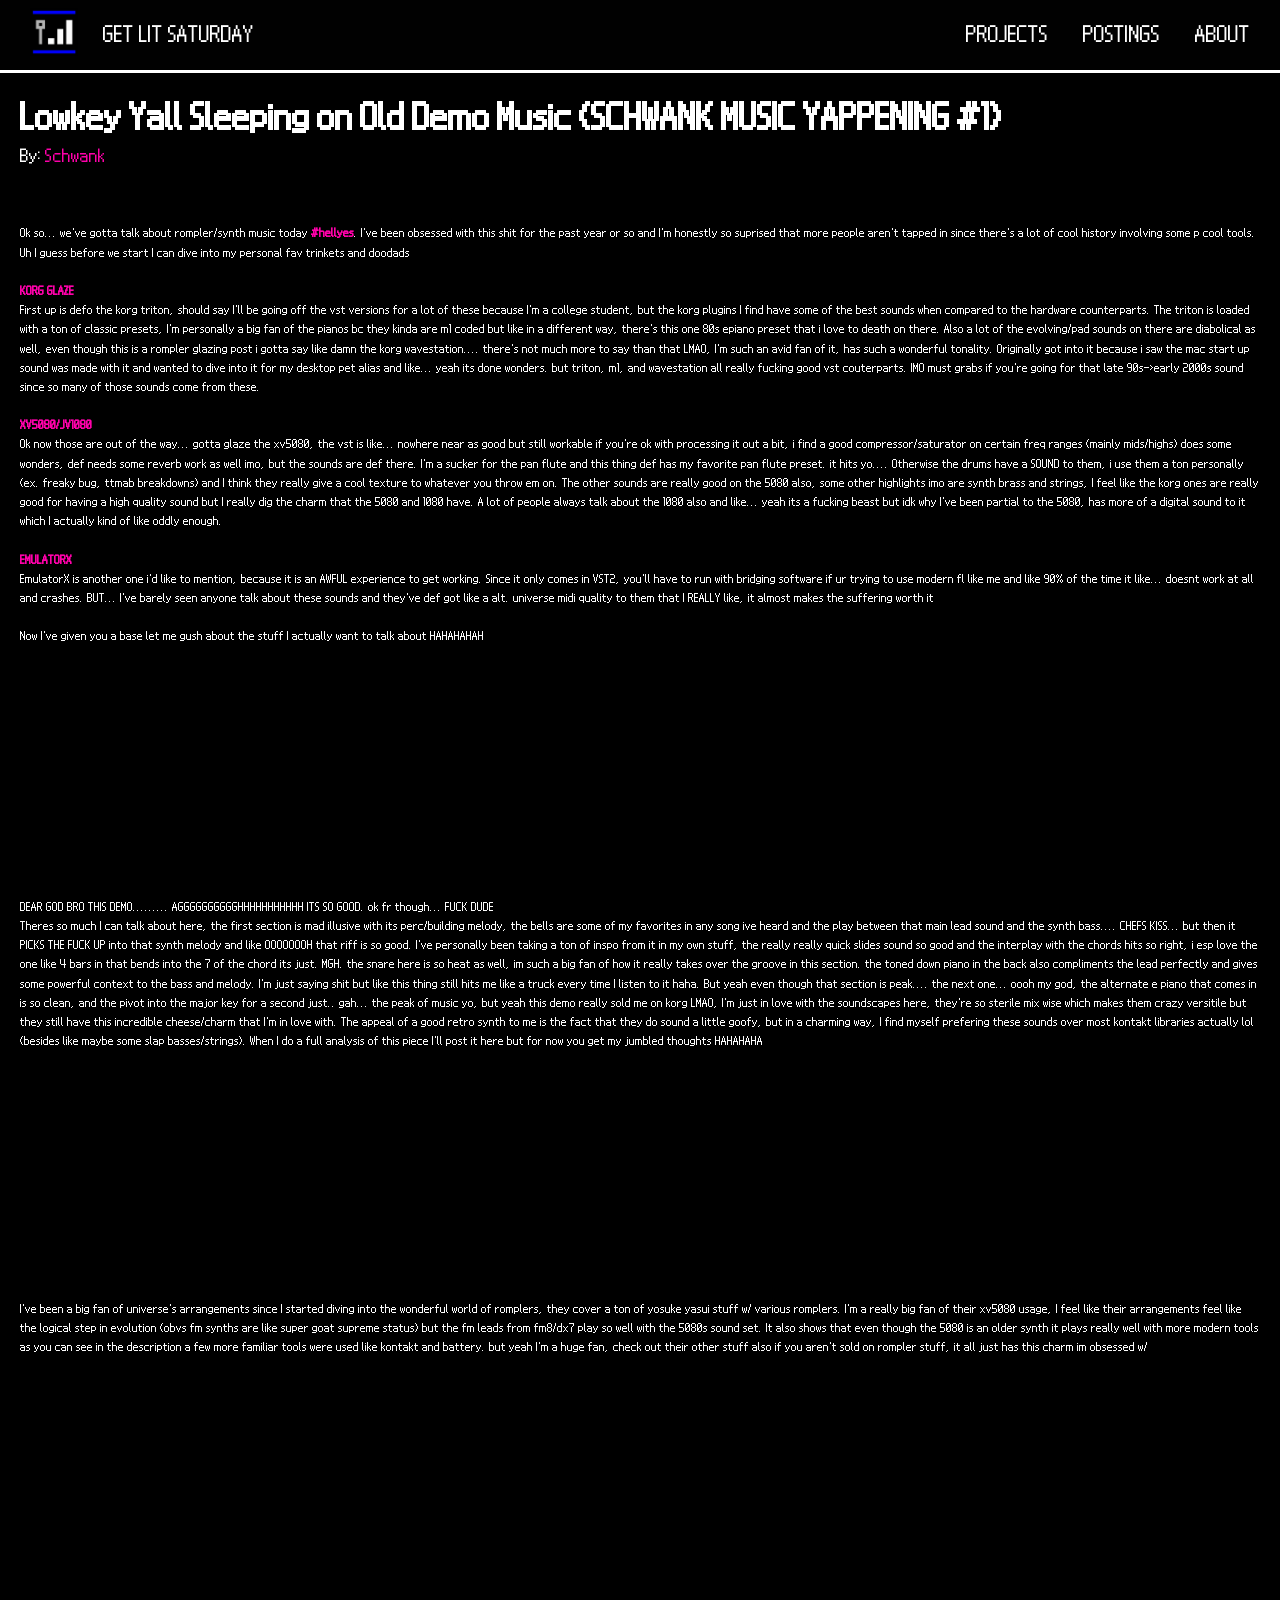
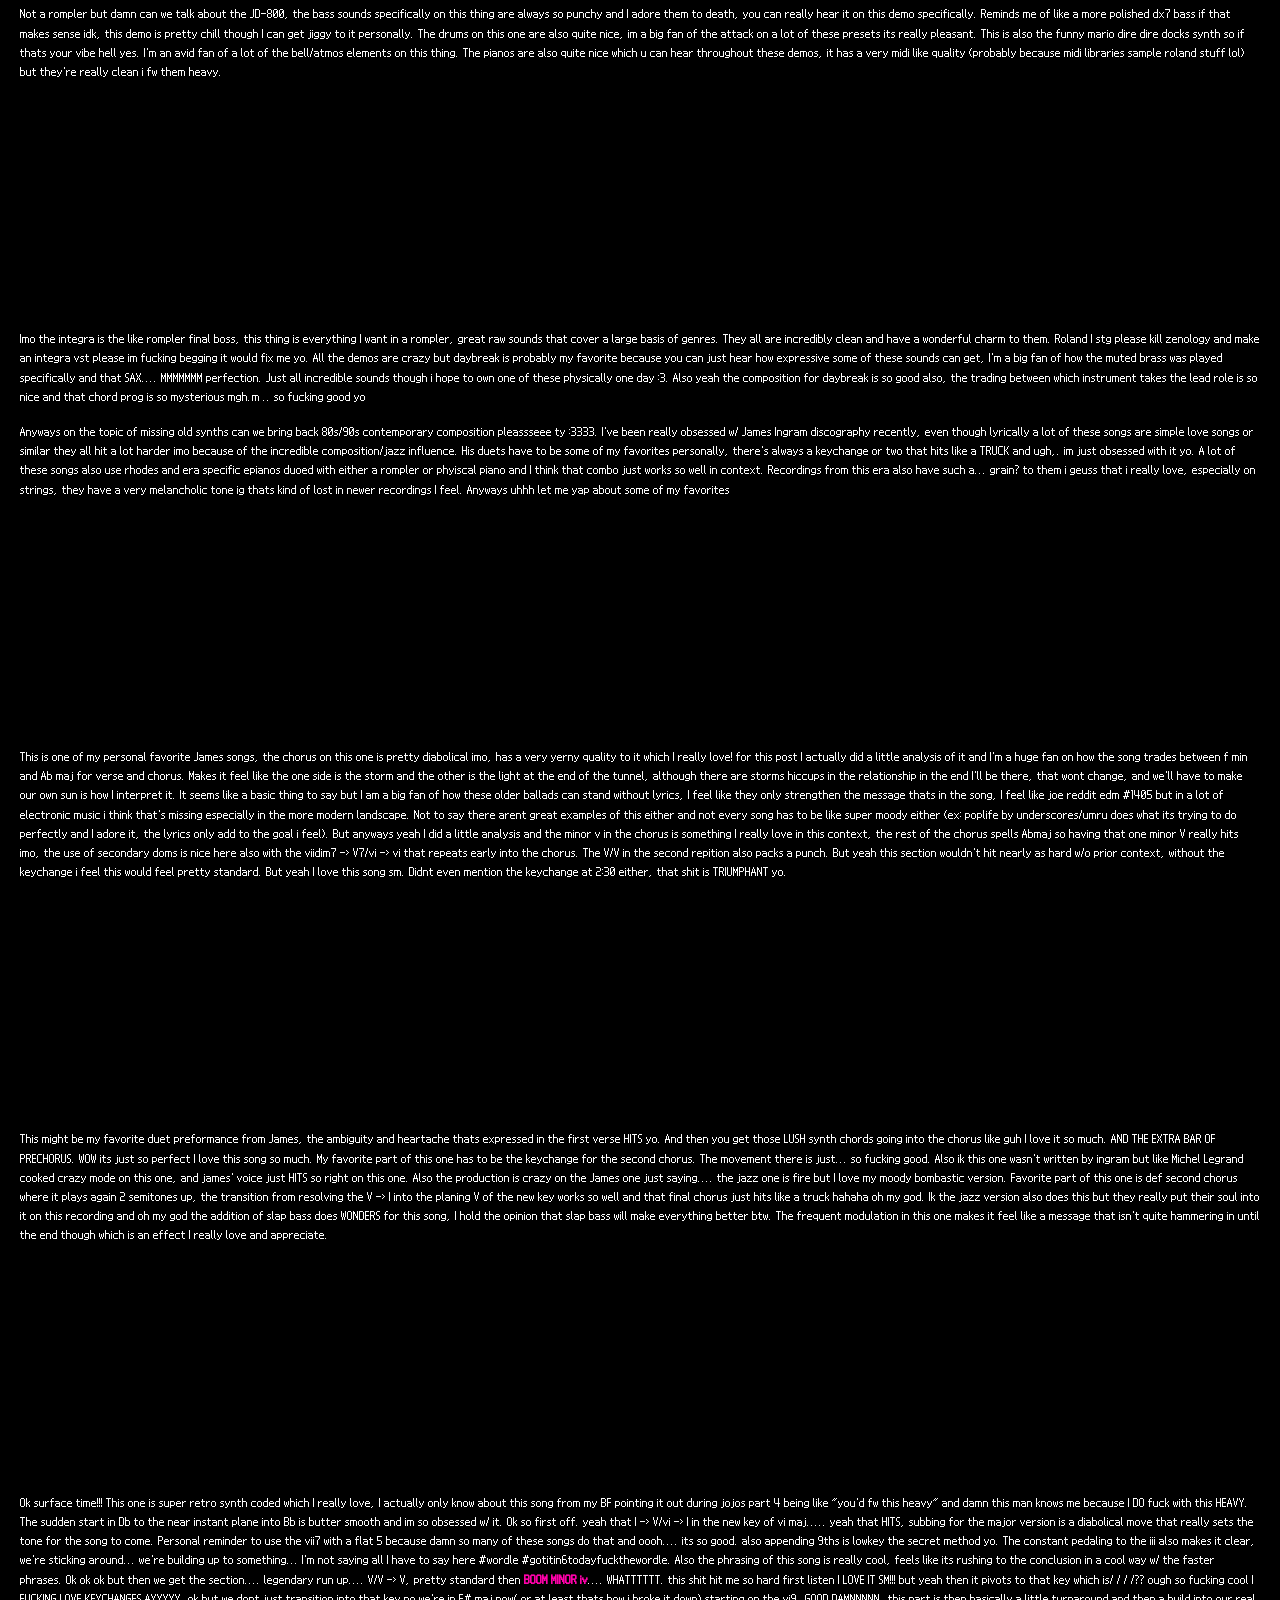
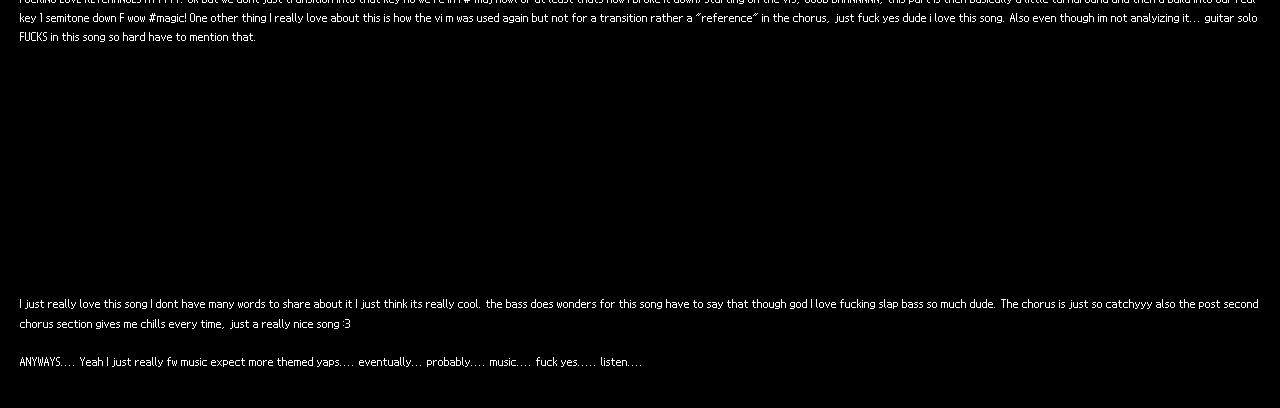
<file: posts/schwank_rompost_11_15_2025.html>
<!DOCTYPE html>
<html>

<!--HI GUYS DONT TOUCH ANYTHING HERE MWAH!!!!!!!-->

<head>
    <meta charset="utf-8">
    <title>GET LIT 4EVER</title>
    <link rel="stylesheet" href="basepoststyle.css">
    <link rel="stylesheet" href="postassets/schwank/romp.css">
    <!--add any user CSS HERE!!!!!!!-->
    <style>
        @import url('https://fonts.googleapis.com/css2?family=Archivo+Black&family=Montserrat:ital,wght@0,100..900;1,100..900&display=swap');
    </style>
</head>

<body id="bg">
    <div id="overlay"></div>
    <div class="topbar">
        <a href="index.html">
            <img style="width:48px;height:48px;padding:10px;" src="postassets/server.jpg">
        </a>

        <div class="text">
            <span class="titletxt" id="typedText"></span>
        </div>

        <div class="navbar">
            <div class="button">
                <a href="../projects.html">PROJECTS</a>
            </div>
            <div class="button">
                <a href="../postlist.html">POSTINGS</a>
            </div>
            <div class="button">
                <a href="../about.html">ABOUT</a>
            </div>


        </div>
    </div>

    <script>
        const messages = [
            "GET LIT SUNDAY",
            "GET LIT MONDAY",
            "GET LIT TUESDAY",
            "GET LIT WEDNESDAY",
            "GET LIT THURSDAY",
            "GET LIT FRIDAY",
            "GET LIT SATURDAY",
            "GET LIT 4EVER"
        ];

        let index = new Date().getDay(); // start with correct day
        let charIndex = 0;
        let deleting = false;
        const speed = 50;
        const pause = 1000;

        function tick() {
            const el = document.getElementById("typedText");
            const current = messages[index];

            if (!deleting && charIndex <= current.length) {
                el.textContent = current.substring(0, charIndex++);
                setTimeout(tick, speed);
            } else if (deleting && charIndex >= 0) {
                el.textContent = current.substring(0, charIndex--);
                setTimeout(tick, speed);
            } else {
                // switch modes
                if (!deleting) {
                    deleting = true;
                    setTimeout(tick, pause);
                } else {
                    deleting = false;
                    index = (index + 1) % messages.length;
                    charIndex = 0;
                    setTimeout(tick, speed);
                }
            }
        }

        tick();
    </script>
</body>

<!--TEMPLATE TIME.... TITLE-->
<div id="post">
    <header style="font-size: 48px; font-weight: bold;"> Lowkey Yall Sleeping on Old Demo Music (SCHWANK MUSIC YAPPENING #1) </header>
    <p class="auth" style="position: relative; bottom: 30px;"> By: <span style="color: #ff00aa;">Schwank</span></p>
    <p> Ok so... we've gotta talk about rompler/synth music today <span class="annoyingbold">#hellyes</span>. I've been obsessed with this shit for the past year or so and I'm honestly so suprised that more people aren't tapped in since there's a lot of cool
        history involving some p cool tools. Uh I guess before we start I can dive into my personal fav trinkets and doodads <br><br>
        <span class="annoyingbold">KORG GLAZE</span><br> First up is defo the korg triton, should say I'll be going off the vst versions for a lot of these because I'm a college student, but the korg plugins I find have some of the best sounds when compared
        to the hardware counterparts. The triton is loaded with a ton of classic presets, I'm personally a big fan of the pianos bc they kinda are m1 coded but like in a different way, there's this one 80s epiano preset that i love to death on there.
        Also a lot of the evolving/pad sounds on there are diabolical as well, even though this is a rompler glazing post i gotta say like damn the korg wavestation.... there's not much more to say than that LMAO, I'm such an avid fan of it, has such
        a wonderful tonality. Originally got into it because i saw the mac start up sound was made with it and wanted to dive into it for my desktop pet alias and like... yeah its done wonders. but triton, m1, and wavestation all really fucking good vst
        couterparts. IMO must grabs if you're going for that late 90s->early 2000s sound since so many of those sounds come from these.
        <br><br>
        <span class="annoyingbold">XV5080/JV1080</span>
        <br> Ok now those are out of the way... gotta glaze the xv5080, the vst is like... nowhere near as good but still workable if you're ok with processing it out a bit, i find a good compressor/saturator on certain freq ranges (mainly mids/highs)
        does some wonders, def needs some reverb work as well imo, but the sounds are def there. I'm a sucker for the pan flute and this thing def has my favorite pan flute preset. it hits yo.... Otherwise the drums have a SOUND to them, i use them a
        ton personally (ex. freaky bug, ttmab breakdowns) and I think they really give a cool texture to whatever you throw em on. The other sounds are really good on the 5080 also, some other highlights imo are synth brass and strings, I feel like the
        korg ones are really good for having a high quality sound but I really dig the charm that the 5080 and 1080 have. A lot of people always talk about the 1080 also and like... yeah its a fucking beast but idk why I've been partial to the 5080, has
        more of a digital sound to it which I actually kind of like oddly enough.

        <br><br><span class="annoyingbold">EMULATORX</span><br> EmulatorX is another one i'd like to mention, because it is an AWFUL experience to get working. Since it only comes in VST2, you'll have to run with bridging software if ur trying to use
        modern fl like me and like 90% of the time it like... doesnt work at all and crashes. BUT... I've barely seen anyone talk about these sounds and they've def got like a alt. universe midi quality to them that I REALLY like, it almost makes the
        suffering worth it


        <br><br> Now I've given you a base let me gush about the stuff I actually want to talk about HAHAHAHAH
        <br><br>
        <iframe width="360" height="210" src="https://www.youtube.com/embed/5813Qb_HfyY?start=99" title="YouTube video player" frameborder="0" allowfullscreen>
</iframe>

    </p>
    <p> DEAR GOD BRO THIS DEMO......... AGGGGGGGGGGHHHHHHHHHHH ITS SO GOOD. ok fr though... FUCK DUDE <br> Theres so much I can talk about here, the first section is mad illusive with its perc/building melody, the bells are some of my favorites in any song
        ive heard and the play between that main lead sound and the synth bass.... CHEFS KISS... but then it PICKS THE FUCK UP into that synth melody and like OOOOOOOH that riff is so good. I've personally been taking a ton of inspo from it in my own
        stuff, the really really quick slides sound so good and the interplay with the chords hits so right, i esp love the one like 4 bars in that bends into the 7 of the chord its just. MGH. the snare here is so heat as well, im such a big fan of how
        it really takes over the groove in this section. the toned down piano in the back also compliments the lead perfectly and gives some powerful context to the bass and melody. I'm just saying shit but like this thing still hits me like a truck every
        time I listen to it haha. But yeah even though that section is peak.... the next one... oooh my god, the alternate e piano that comes in is so clean, and the pivot into the major key for a second just.. gah... the peak of music yo, but yeah this
        demo really sold me on korg LMAO, I'm just in love with the soundscapes here, they're so sterile mix wise which makes them crazy versitile but they still have this incredible cheese/charm that I'm in love with. The appeal of a good retro synth
        to me is the fact that they do sound a little goofy, but in a charming way, I find myself prefering these sounds over most kontakt libraries actually lol (besides like maybe some slap basses/strings). When I do a full analysis of this piece I'll
        post it here but for now you get my jumbled thoughts HAHAHAHA</p>

    <iframe width="360" height="210" src="https://www.youtube.com/embed/wWGSG1VSDn4?si=nz4BTfeAeSbKq6k0" title="YouTube video player" frameborder="0" allow="accelerometer; autoplay; clipboard-write; encrypted-media; gyroscope; picture-in-picture; web-share"
        referrerpolicy="strict-origin-when-cross-origin" allowfullscreen></iframe>
    <p> I've been a big fan of universe's arrangements since I started diving into the wonderful world of romplers, they cover a ton of yosuke yasui stuff w/ various romplers. I'm a really big fan of their xv5080 usage, I feel like their arrangements feel
        like the logical step in evolution (obvs fm synths are like super goat supreme status) but the fm leads from fm8/dx7 play so well with the 5080s sound set. It also shows that even though the 5080 is an older synth it plays really well with more
        modern tools as you can see in the description a few more familiar tools were used like kontakt and battery. but yeah I'm a huge fan, check out their other stuff also if you aren't sold on rompler stuff, it all just has this charm im obsessed
        w/
    </p>
    <iframe width="360" height="210" src="https://youtube.com/embed/eWHRzyhJ8bs?si=r8Ie7LtvnjOnrgeQ&t=309" title="YouTube video player" frameborder="0" allow="accelerometer; autoplay; clipboard-write; encrypted-media; gyroscope; picture-in-picture; web-share"
        referrerpolicy="strict-origin-when-cross-origin" allowfullscreen></iframe>
    <p>
        Not a rompler but damn can we talk about the JD-800, the bass sounds specifically on this thing are always so punchy and I adore them to death, you can really hear it on this demo specifically. Reminds me of like a more polished dx7 bass if that makes
        sense idk, this demo is pretty chill though I can get jiggy to it personally. The drums on this one are also quite nice, im a big fan of the attack on a lot of these presets its really pleasant. This is also the funny mario dire dire docks synth
        so if thats your vibe hell yes. I'm an avid fan of a lot of the bell/atmos elements on this thing. The pianos are also quite nice which u can hear throughout these demos, it has a very midi like quality (probably because midi libraries sample
        roland stuff lol) but they're really clean i fw them heavy.
    </p>
    <iframe width="360" height="210" src="https://youtube.com/embed/NdfrkhuXNyk?si=w6iubuUsDZjTM85q" title="YouTube video player" frameborder="0" allow="accelerometer; autoplay; clipboard-write; encrypted-media; gyroscope; picture-in-picture; web-share" referrerpolicy="strict-origin-when-cross-origin"
        allowfullscreen></iframe>
    <p>
        Imo the integra is the like rompler final boss, this thing is everything I want in a rompler, great raw sounds that cover a large basis of genres. They all are incredibly clean and have a wonderful charm to them. Roland I stg please kill zenology and
        make an integra vst please im fucking begging it would fix me yo. All the demos are crazy but daybreak is probably my favorite because you can just hear how expressive some of these sounds can get, I'm a big fan of how the muted brass was played
        specifically and that SAX.... MMMMMMM perfection. Just all incredible sounds though i hope to own one of these physically one day :3. Also yeah the composition for daybreak is so good also, the trading between which instrument takes the lead role
        is so nice and that chord prog is so mysterious mgh.m .. so fucking good yo
    </p>


    <p>Anyways on the topic of missing old synths can we bring back 80s/90s contemporary composition pleassseee ty :3333. I've been really obsessed w/ James Ingram discography recently, even though lyrically a lot of these songs are simple love songs or
        similar they all hit a lot harder imo because of the incredible composition/jazz influence. His duets have to be some of my favorites personally, there's always a keychange or two that hits like a TRUCK and ugh,. im just obsessed with it yo. A
        lot of these songs also use rhodes and era specific epianos duoed with either a rompler or phyiscal piano and I think that combo just works so well in context. Recordings from this era also have such a... grain? to them i geuss that i really love,
        especially on strings, they have a very melancholic tone ig thats kind of lost in newer recordings I feel. Anyways uhhh let me yap about some of my favorites </p>
    <iframe width="360" height="210" src="https://youtube.com/embed/NYRcolQURYrs?si=HiBEcwTaATNr3JLM" title="YouTube video player" frameborder="0" allow="accelerometer; autoplay; clipboard-write; encrypted-media; gyroscope; picture-in-picture; web-share"
        referrerpolicy="strict-origin-when-cross-origin" allowfullscreen></iframe>
    <p>
        This is one of my personal favorite James songs, the chorus on this one is pretty diabolical imo, has a very yerny quality to it which I really love! for this post I actually did a little analysis of it and I'm a huge fan on how the song trades between
        f min and Ab maj for verse and chorus. Makes it feel like the one side is the storm and the other is the light at the end of the tunnel, although there are storms hiccups in the relationship in the end I'll be there, that wont change, and we'll
        have to make our own sun is how I interpret it. It seems like a basic thing to say but I am a big fan of how these older ballads can stand without lyrics, I feel like they only strengthen the message thats in the song, I feel like joe reddit edm
        #1405 but in a lot of electronic music i think that's missing especially in the more modern landscape. Not to say there arent great examples of this either and not every song has to be like super moody either (ex: poplife by underscores/umru does
        what its trying to do perfectly and I adore it, the lyrics only add to the goal i feel). But anyways yeah I did a little analysis and the minor v in the chorus is something I really love in this context, the rest of the chorus spells Abmaj so
        having that one minor V really hits imo, the use of secondary doms is nice here also with the viidim7 -> V7/vi -> vi that repeats early into the chorus. The V/V in the second repition also packs a punch. But yeah this section wouldn't hit nearly
        as hard w/o prior context, without the keychange i feel this would feel pretty standard. But yeah I love this song sm. Didnt even mention the keychange at 2:30 either, that shit is TRIUMPHANT yo.
    </p>
    <iframe width="360" height="210" src="https://youtube.com/embed/6pN2EbNyz0M?si=zcIEjcGTCEuymaNp" title="YouTube video player" frameborder="0" allow="accelerometer; autoplay; clipboard-write; encrypted-media; gyroscope; picture-in-picture; web-share" referrerpolicy="strict-origin-when-cross-origin"
        allowfullscreen></iframe>
    <p>
        This might be my favorite duet preformance from James, the ambiguity and heartache thats expressed in the first verse HITS yo. And then you get those LUSH synth chords going into the chorus like guh I love it so much. AND THE EXTRA BAR OF PRECHORUS. WOW
        its just so perfect I love this song so much. My favorite part of this one has to be the keychange for the second chorus. The movement there is just... so fucking good. Also ik this one wasn't written by ingram but like Michel Legrand cooked crazy
        mode on this one, and james' voice just HITS so right on this one. Also the production is crazy on the James one just saying.... the jazz one is fire but I love my moody bombastic version. Favorite part of this one is def second chorus where it
        plays again 2 semitones up, the transition from resolving the V -> I into the planing V of the new key works so well and that final chorus just hits like a truck hahaha oh my god. Ik the jazz version also does this but they really put their soul
        into it on this recording and oh my god the addition of slap bass does WONDERS for this song, I hold the opinion that slap bass will make everything better btw. The frequent modulation in this one makes it feel like a message that isn't quite
        hammering in until the end though which is an effect I really love and appreciate.
    </p>
    <iframe width="360" height="210" src="https://youtube.com/embed/_Sz2HOAb54w?si=4dNbmDhlLvVB2Bjb" title="YouTube video player" frameborder="0" allow="accelerometer; autoplay; clipboard-write; encrypted-media; gyroscope; picture-in-picture; web-share" referrerpolicy="strict-origin-when-cross-origin"
        allowfullscreen></iframe>
    <p>
        Ok surface time!!! This one is super retro synth coded which I really love, I actually only know about this song from my BF pointing it out during jojos part 4 being like "you'd fw this heavy" and damn this man knows me because I DO fuck with this HEAVY.
        The sudden start in Db to the near instant plane into Bb is butter smooth and im so obsessed w/ it. Ok so first off. yeah that I -> V/vi -> I in the new key of vi maj..... yeah that HITS, subbing for the major version is a diabolical move that
        really sets the tone for the song to come. Personal reminder to use the vii7 with a flat 5 because damn so many of these songs do that and oooh.... its so good. also appending 9ths is lowkey the secret method yo. The constant pedaling to the iii
        also makes it clear, we're sticking around... we're building up to something... I'm not saying all I have to say here #wordle #gotitin6todayfuckthewordle. Also the phrasing of this song is really cool, feels like its rushing to the conclusion
        in a cool way w/ the faster phrases. Ok ok ok but then we get the section.... legendary run up.... V/V -> V, pretty standard then <span class="annoyingbold">BOOM MINOR iv</span>.... WHATTTTTT. this shit hit me so hard first listen I LOVE
        IT SM!!! but yeah then it pivots to that key which is/ / / /?? ough so fucking cool I FUCKING LOVE KEYCHANGES AYYYYY. ok but we dont just transition into that key no we're in F# maj now( or at least thats how i broke it down) starting on the vi9,
        GOOD DAMNNNNN, this part is then basically a little turnaround and then a build into our real key 1 semitone down F wow #magic! One other thing I really love about this is how the vi m was used again but not for a transition rather a "reference"
        in the chorus, just fuck yes dude i love this song. Also even though im not analyizing it... guitar solo FUCKS in this song so hard have to mention that.
    </p>
    <iframe width="360" height="210" src="https://youtube.com/embed/pSIFLAKyQX0?si=RheXv82YooPY-fFm" title="YouTube video player" frameborder="0" allow="accelerometer; autoplay; clipboard-write; encrypted-media; gyroscope; picture-in-picture; web-share" referrerpolicy="strict-origin-when-cross-origin"
        allowfullscreen></iframe>
    <p>
        I just really love this song I dont have many words to share about it I just think its really cool. the bass does wonders for this song have to say that though god I love fucking slap bass so much dude. The chorus is just so catchyyy also the post second
        chorus section gives me chills every time, just a really nice song :3 <br><br>ANYWAYS.... Yeah I just really fw music expect more themed yaps.... eventually... probably.... music.... fuck yes..... listen....
    </p>


</div>

</html>
</file>
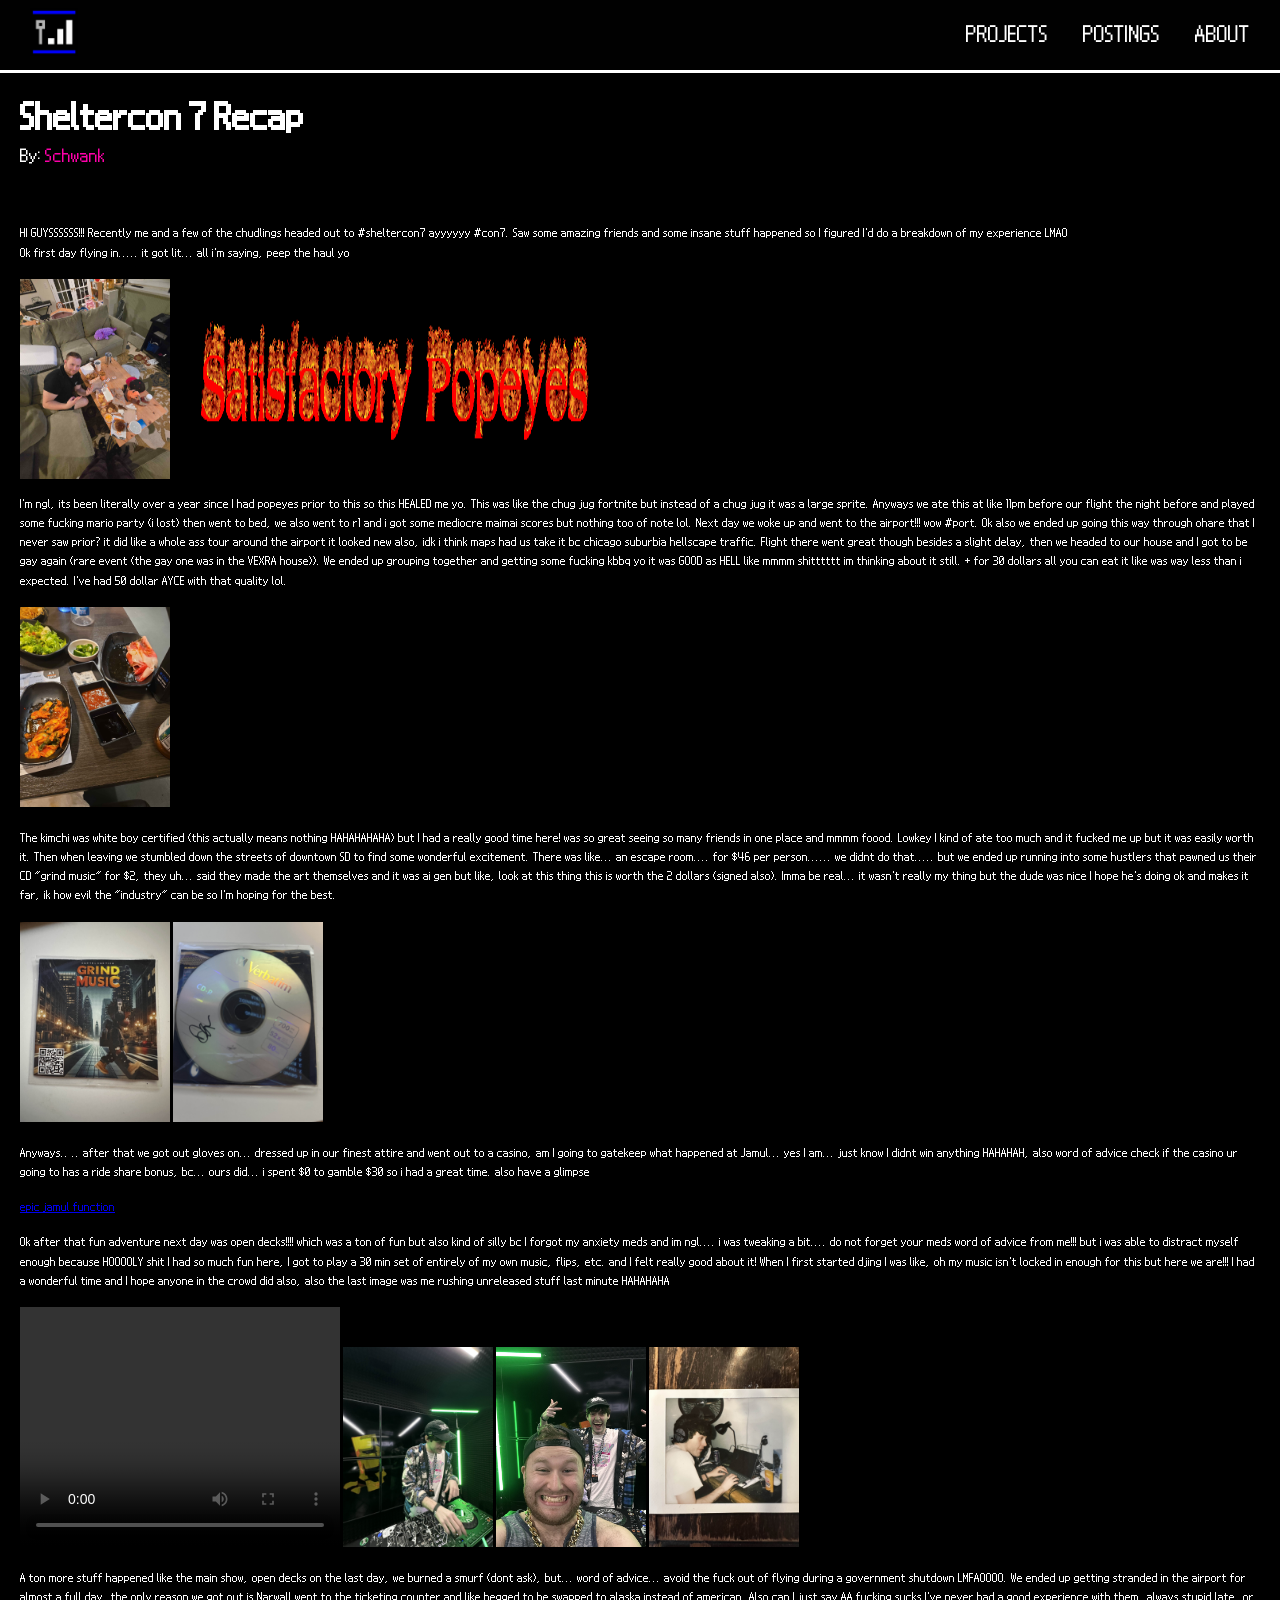
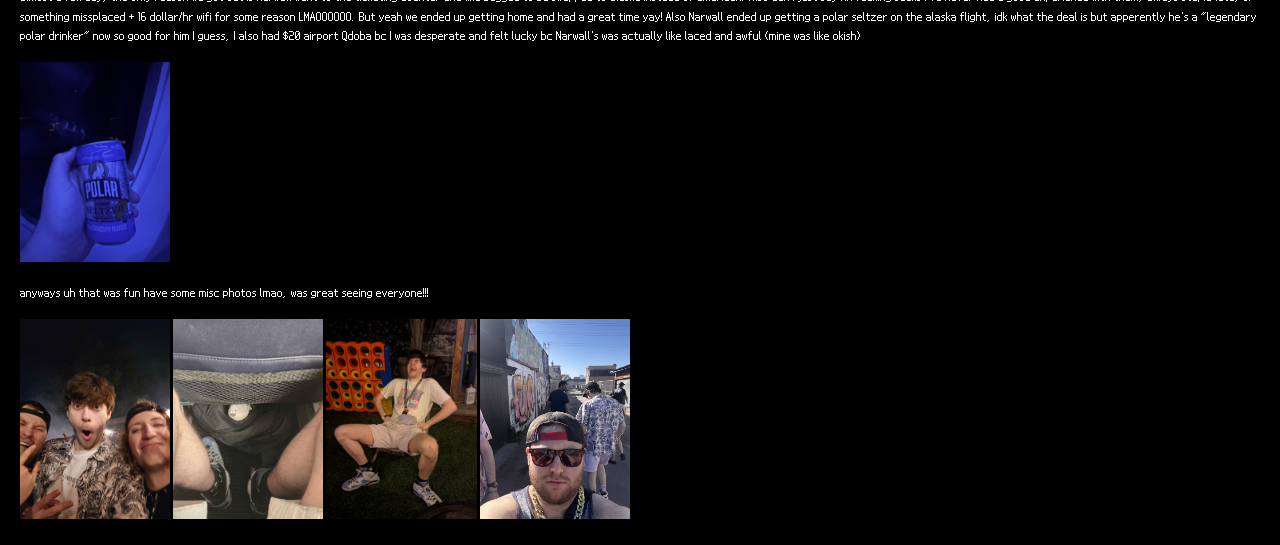
<file: posts/schwank_shelterconrecap_11_16_2025.html>
<!DOCTYPE html>
<html>

<!--HI GUYS DONT TOUCH ANYTHING HERE MWAH!!!!!!!-->

<head>
    <meta charset="utf-8">
    <title>GET LIT 4EVER</title>
    <link rel="stylesheet" href="basepoststyle.css">
    <link rel="stylesheet" href="postassets/schwank/romp.css">
    <!--add any user CSS HERE!!!!!!!-->
    <style>
        @import url('https://fonts.googleapis.com/css2?family=Archivo+Black&family=Montserrat:ital,wght@0,100..900;1,100..900&display=swap');
    </style>
</head>

<body id="bg">
    <div id="overlay"></div>
    <div class="topbar">
        <a href="index.html">
            <img style="width:48px;height:48px;padding:10px;" src="postassets/server.jpg">
        </a>

        <div class="text">
            <span class="titletxt" id="typedText"></span>
        </div>

        <div class="navbar">
            <div class="button">
                <a href="../projects.html">PROJECTS</a>
            </div>
            <div class="button">
                <a href="../postlist.html">POSTINGS</a>
            </div>
            <div class="button">
                <a href="../about.html">ABOUT</a>
            </div>


        </div>
    </div>

    <script>
        const messages = [
            "GET LIT SUNDAY",
            "GET LIT MONDAY",
            "GET LIT TUESDAY",
            "GET LIT WEDNESDAY",
            "GET LIT THURSDAY",
            "GET LIT FRIDAY",
            "GET LIT SATURDAY",
            "GET LIT 4EVER"
        ];

        let index = new Date().getDay(); // start with correct day
        let charIndex = 0;
        let deleting = false;
        const speed = 50;
        const pause = 1000;

        function tick() {
            const el = document.getElementById("typedText");
            const current = messages[index];

            if (!deleting && charIndex <= current.length) {
                el.textContent = current.substring(0, charIndex++);
                setTimeout(tick, speed);
            } else if (deleting && charIndex >= 0) {
                el.textContent = current.substring(0, charIndex--);
                setTimeout(tick, speed);
            } else {
                // switch modes
                if (!deleting) {
                    deleting = true;
                    setTimeout(tick, pause);
                } else {
                    deleting = false;
                    index = (index + 1) % messages.length;
                    charIndex = 0;
                    setTimeout(tick, speed);
                }
            }
        }

        tick();
    </script>
</body>

<!--TEMPLATE TIME.... TITLE-->
<div id="post">
    <header style="font-size: 48px; font-weight: bold;"> Sheltercon 7 Recap </header>
    <p class="auth" style="position: relative; bottom: 30px;"> By: <span style="color: #ff00aa;">Schwank</span></p>
    <p>HI GUYSSSSSS!!! Recently me and a few of the chudlings headed out to #sheltercon7 ayyyyyy #con7. Saw some amazing friends and some insane stuff happened so I figured I'd do a breakdown of my experience LMAO<br> Ok first day flying in..... it got lit...
        all i'm saying, peep the haul yo</p>
    <div class="annoying">
        <img style="height: 200px" src="postassets/schwank/popeyes.jpg">
        <img class="textvib vibrate-3" style="width: 400px; height:150px;" src="postassets/schwank/popeyestxt.gif">
    </div>
    <p>I'm ngl, its been literally over a year since I had popeyes prior to this so this HEALED me yo. This was like the chug jug fortnite but instead of a chug jug it was a large sprite. Anyways we ate this at like 11pm before our flight the night before
        and played some fucking mario party (i lost) then went to bed, we also went to r1 and i got some mediocre maimai scores but nothing too of note lol. Next day we woke up and went to the airport!!! wow #port. Ok also we ended up going this way through
        ohare that I never saw prior? it did like a whole ass tour around the airport it looked new also, idk i think maps had us take it bc chicago suburbia hellscape traffic. Flight there went great though besides a slight delay, then we headed to our
        house and I got to be gay again (rare event (the gay one was in the VEXRA house)). We ended up grouping together and getting some fucking kbbq yo it was GOOD as HELL like mmmm shitttttt im thinking about it still. + for 30 dollars all you can
        eat it like was way less than i expected. I've had 50 dollar AYCE with that quality lol.</p>
    <img style="height: 200px" src="postassets/schwank/ayce.jpg">
    <p>The kimchi was white boy certified (this actually means nothing HAHAHAHAHA) but I had a really good time here! was so great seeing so many friends in one place and mmmm foood. Lowkey I kind of ate too much and it fucked me up but it was easily worth
        it. Then when leaving we stumbled down the streets of downtown SD to find some wonderful excitement. There was like... an escape room.... for $46 per person...... we didnt do that..... but we ended up running into some hustlers that pawned us
        their CD "grind music" for $2, they uh... said they made the art themselves and it was ai gen but like, look at this thing this is worth the 2 dollars (signed also). Imma be real... it wasn't really my thing but the dude was nice I hope he's doing
        ok and makes it far, ik how evil the "industry" can be so I'm hoping for the best.</p>
    <img style="height: 200px" src="postassets/schwank/grind.jpg">
    <img style="height: 200px" src="postassets/schwank/grindsigned.jpg">
    <p>Anyways.. .. after that we got out gloves on... dressed up in our finest attire and went out to a casino, am I going to gatekeep what happened at Jamul... yes I am... just know I didnt win anything HAHAHAH, also word of advice check if the casino
        ur going to has a ride share bonus, bc... ours did... i spent $0 to gamble $30 so i had a great time. also have a glimpse</p>
    <a href="https://bsky.app/profile/rumbla.online/post/3m5ci26qqv225" target="_blank">epic jamul function</a>
    <p>Ok after that fun adventure next day was open decks!!!! which was a ton of fun but also kind of silly bc I forgot my anxiety meds and im ngl.... i was tweaking a bit.... do not forget your meds word of advice from me!!! but i was able to distract
        myself enough because HOOOOLY shit I had so much fun here, I got to play a 30 min set of entirely of my own music, flips, etc. and I felt really good about it! When I first started djing I was like, oh my music isn't locked in enough for this
        but here we are!!! I had a wonderful time and I hope anyone in the crowd did also, also the last image was me rushing unreleased stuff last minute HAHAHAHA</p>
    <video width="320" height="240" controls>
        <source src="postassets/schwank/getlit.mp4">
    </video>
    <img style="height: 200px" src="postassets/schwank/function.jpg">
    <img style="height: 200px" src="postassets/schwank/function2.jpg">
    <img style="height: 200px" src="postassets/schwank/working.jpg">

    <p>A ton more stuff happened like the main show, open decks on the last day, we burned a smurf (dont ask), but... word of advice... avoid the fuck out of flying during a government shutdown LMFAOOOO. We ended up getting stranded in the airport for almost
        a full day, the only reason we got out is Narwall went to the ticketing counter and like begged to be swapped to alaska instead of american. Also can I just say AA fucking sucks I've never had a good experience with them, always stupid late, or
        something missplaced + 16 dollar/hr wifi for some reason LMAOOOOOO. But yeah we ended up getting home and had a great time yay! Also Narwall ended up getting a polar seltzer on the alaska flight, idk what the deal is but apperently he's a "legendary
        polar drinker" now so good for him I guess, I also had $20 airport Qdoba bc I was desperate and felt lucky bc Narwall's was actually like laced and awful (mine was like okish)</p>

    <img style="height: 200px" src="postassets/schwank/polar.jpg">

    <p> anyways uh that was fun have some misc photos lmao, was great seeing everyone!!!</p>

    <img style="height: 200px" src="postassets/schwank/misc.jpg">
    <img style="height: 200px" src="postassets/schwank/misc2.jpg">
    <img style="height: 200px" src="postassets/schwank/misc3.jpg">
    <img style="height: 200px" src="postassets/schwank/misc4.jpg">
</div>

</html>
</file>
<file: style.css>
:root {
    /* Background Colors: */
    --background-color: #000000;
    --content-background-color: #ffffff;
    --sidebar-background-color: #baab94;
    /* Text Colors: */
    --text-color: #ffffff;
    --sidebar-text-color: #ffffff;
    --link-color: #000000;
    --link-color-hover: #0000ff;
    /* Layout */
    --margin: 0px;
    --padding: 0px;
    --border: 17px solid #baab94;
    --round-borders: 6px;
    --sidebar-width: 400px;
}

.pagebody {
    display: flex;
    flex-direction: column;
    align-items: center;
    justify-content: center;
    width: 100%;
    position: relative;
    padding-top: 0vh;
}

.main-gif {
    position: fixed;
    top: 55%;
    left: 50%;
    transform: translate(-50%, -50%);
    width: clamp(200px, 40vw, 400px);
    height: auto;
    z-index: 5;
}

.bigtext {
    font-size: clamp(3rem, 10vw, 12rem);
    text-align: center;
    font-weight: 900;
    color: #ffcc00;
    position: relative;
}

@font-face {
    font-family: 'picto';
    src: url('pictochat.otf') format('opentype');
    font-weight: normal;
    font-style: normal;
}

body {
    display: flex;
    flex-direction: column;
    align-items: center;
    justify-content: flex-start;
    min-height: 100vh;
    font-size: var(--font-size);
    margin: 0;
    padding: var(--margin);
    color: var(--text-color);
    font-family: 'picto', sans-serif;
    line-height: 1.2;
    background: var(--background-color);
}

#sub-bg {
    position: fixed;
    top: 0;
    left: 0;
    width: 100vw;
    height: 100vh;
    background: url('assets/bgtile.jpg') repeat;
    background-size: 15%;
    opacity: 0.1;
    z-index: -2;
    animation: scrollSubBg 30s ease-in-out infinite;
}

@keyframes scrollSubBg {
    0% {
        background-position: 0 0;
    }
    50% {
        background-position: 0 1000px;
    }
    100% {
        background-position: 0 0;
    }
    /* scroll vertically */
}


/* Topbar */

.topbar {
    display: flex;
    align-items: center;
    justify-content: space-between;
    /* logo left, navbar right */
    width: 100%;
    height: 70px;
    padding: 0 20px;
    background-color: #010101;
    outline: 3px inset #ffffff;
    box-sizing: border-box;
}


/* Logo */

.topbar img {
    width: 48px;
    height: 48px;
    padding: 10px 0;
}


/* Text container */

.text {
    flex: 1;
    /* take space between logo and navbar */
    min-width: 250px;
    /* reserve space for text so navbar won't move */
    white-space: nowrap;
    /* prevent line wrap */
    overflow: hidden;
    /* hide overflowing characters */
    padding-left: 15px;
}

.titletxt {
    font-size: 30px;
    color: #ffffff;
    display: inline-block;
    vertical-align: middle;
}


/* Navbar */

.navbar {
    display: flex;
    gap: 15px;
    /* spacing between buttons */
}

.navbar .button a {
    text-decoration: none;
    color: var(--text-color);
    font-size: 30px;
    padding: 5px 10px;
    transition: color 0.2s;
    display: inline-block;
    /* prevent layout jump */
    transform: rotate(0deg);
    /* initial rotation state */
}

.navbar .button a:hover {
    color: var(--link-color-hover);
    display: inline-block;
    animation: smoothWiggle 5s infinite ease-in-out;
}


/* Overlay sweep effect */

#overlay {
    position: fixed;
    top: 0;
    left: 0;
    width: 100%;
    height: 100%;
    background: black;
    z-index: 9999;
    animation: sweep 1s forwards;
    animation-delay: 0.5s;
}

@keyframes sweep {
    0% {
        transform: translateX(0);
    }
    100% {
        transform: translateX(110%);
    }
}

@keyframes wiggle {
    0% {
        transform: rotate(0deg);
    }
    12.5% {
        transform: rotate(3deg);
    }
    25% {
        transform: rotate(5deg);
    }
    37.5% {
        transform: rotate(3deg);
    }
    50% {
        transform: rotate(-5deg);
    }
    62.5% {
        transform: rotate(-3deg);
    }
    75% {
        transform: rotate(5deg);
    }
    87.5% {
        transform: rotate(3deg);
    }
    100% {
        transform: rotate(0deg);
    }
}

#bg {
    background: linear-gradient(300deg, blue, #5555ff, blue);
    background-size: 120% 120%;
    animation: gradient-animation 12s ease infinite;
}

.bigtext {
    font-size: 100px;
    position: fixed;
    /* stays relative to viewport */
    top: 55%;
    left: 50%;
    color: #ffcc11;
    /* use left instead of right */
    transform: translate(-50%, -50%) scaleY(1.5) scaleX(1.5);
    /* center exactly */
    font-family: "Archivo Black", sans-serif;
    font-weight: 400;
    font-style: normal;
    white-space: nowrap;
    z-index: -1;
    pointer-events: none;
    text-align: center;
    -webkit-animation: tracking-in-contract 0.8s cubic-bezier(0.215, 0.610, 0.355, 1.000) infinite alternate both;
    animation: tracking-in-contract 0.8s cubic-bezier(0.215, 0.610, 0.355, 1.000) infinite alternate both;
}

.jello-horizontal {
    -webkit-animation: jello-horizontal 2s 1s infinite both;
    animation: jello-horizontal 2s 1s infinite both;
}


/* ----------------------------------------------
 * Generated by Animista on 2025-11-14 19:23:20
 * Licensed under FreeBSD License.
 * See http://animista.net/license for more info. 
 * w: http://animista.net, t: @cssanimista
 * ---------------------------------------------- */


/**
 * ----------------------------------------
 * animation tracking-in-contract
 * ----------------------------------------
 */

@-webkit-keyframes tracking-in-contract {
    0% {
        letter-spacing: 1em;
        opacity: 1;
    }
    40% {
        opacity: 1;
    }
    100% {
        letter-spacing: normal;
        opacity: 1;
    }
}

@keyframes tracking-in-contract {
    0% {
        letter-spacing: 1em;
        opacity: 1;
    }
    40% {
        opacity: 1;
    }
    100% {
        letter-spacing: normal;
        opacity: 1;
    }
}

@keyframes gradient-animation {
    0% {
        background-position: 0% 50%;
    }
    50% {
        background-position: 100% 50%;
    }
    100% {
        background-position: 0% 50%;
    }
}

.caution {
    position: absolute;
    /* position relative to page */
    left: 0;
    /* align left */
    width: 100vw;
    /* full width */
    height: 32px;
    /* fixed height */
    overflow: hidden;
    /* crop if needed */
    z-index: 1000;
}

.caution img {
    width: 100%;
    height: 100%;
    object-fit: cover;
    display: block;
}


/* Position the top one at the very top */

@keyframes smoothWiggle {
    0% {
        transform: rotate(0deg);
    }
    25% {
        transform: rotate(2deg);
    }
    50% {
        transform: rotate(0deg);
    }
    75% {
        transform: rotate(-2deg);
    }
    100% {
        transform: rotate(0deg);
    }
}

.caution.top {
    top: 85vh;
    animation: smoothWiggle 5s infinite ease-in-out;
    transform-origin: center;
    box-shadow: 4px 4px 10px rgba(0, 0, 0, 0.5);
}

.caution.lower {
    top: 20vh;
    animation: smoothWiggle 5s infinite ease-in-out;
    transform-origin: center;
    box-shadow: 4px 4px 10px rgba(0, 0, 0, 0.5);
}

.abouttext {
    font-size: 20px;
    width: 50%;
}

.names img {
    width: 160px;
    padding: 5px;
}

.pwetty {
    font-weight: bold;
    color: #ffcc11;
    text-shadow: 1px 0px #ffcc11;
    letter-spacing: 1px;
}
</file>
<file: posts/basepoststyle.css>
:root {
    /* Background Colors: */
    --background-color: #000000;
    --content-background-color: #ffffff;
    --sidebar-background-color: #baab94;
    /* Text Colors: */
    --text-color: #ffffff;
    --sidebar-text-color: #ffffff;
    --link-color: #000000;
    --link-color-hover: #0000ff;
    /* Layout */
    --margin: 0px;
    --padding: 0px;
    --border: 17px solid #baab94;
    --round-borders: 6px;
    --sidebar-width: 400px;
}

.pagebody {
    display: flex;
    flex-direction: column;
    align-items: center;
    justify-content: center;
    width: 100%;
    position: relative;
    padding-top: 0vh;
}

.main-gif {
    position: fixed;
    top: 55%;
    left: 50%;
    transform: translate(-50%, -50%);
    width: clamp(200px, 40vw, 400px);
    height: auto;
    z-index: 5;
}

.bigtext {
    font-size: clamp(3rem, 10vw, 12rem);
    text-align: center;
    font-weight: 900;
    color: #ffcc00;
    position: relative;
}

@font-face {
    font-family: 'picto';
    src: url('postassets/pictochat.otf') format('opentype');
    font-weight: normal;
    font-style: normal;
}

body {
    display: flex;
    flex-direction: column;
    align-items: center;
    justify-content: flex-start;
    min-height: 100vh;
    font-size: var(--font-size);
    margin: 0;
    padding: var(--margin);
    color: var(--text-color);
    font-family: 'picto', sans-serif;
    line-height: 1.2;
    background: var(--background-color);
}

#sub-bg {
    position: fixed;
    top: 0;
    left: 0;
    width: 100vw;
    height: 100vh;
    background: url('assets/bgtile.jpg') repeat;
    background-size: 15%;
    opacity: 0.1;
    z-index: -2;
    animation: scrollSubBg 30s ease-in-out infinite;
}

@keyframes scrollSubBg {
    0% {
        background-position: 0 0;
    }
    50% {
        background-position: 0 1000px;
    }
    100% {
        background-position: 0 0;
    }
    /* scroll vertically */
}


/* Topbar */

.topbar {
    display: flex;
    align-items: center;
    justify-content: space-between;
    /* logo left, navbar right */
    width: 100%;
    height: 70px;
    padding: 0 20px;
    background-color: #010101;
    outline: 3px inset #ffffff;
    box-sizing: border-box;
}


/* Logo */

.topbar img {
    width: 48px;
    height: 48px;
    padding: 10px 0;
}


/* Text container */

.text {
    flex: 1;
    /* take space between logo and navbar */
    min-width: 250px;
    /* reserve space for text so navbar won't move */
    white-space: nowrap;
    /* prevent line wrap */
    overflow: hidden;
    /* hide overflowing characters */
    padding-left: 15px;
}

.titletxt {
    font-size: 30px;
    color: #ffffff;
    display: inline-block;
    vertical-align: middle;
}


/* Navbar */

.navbar {
    display: flex;
    gap: 15px;
    /* spacing between buttons */
}

.navbar .button a {
    text-decoration: none;
    color: var(--text-color);
    font-size: 30px;
    padding: 5px 10px;
    transition: color 0.2s;
    display: inline-block;
    /* prevent layout jump */
    transform: rotate(0deg);
    /* initial rotation state */
}

.navbar .button a:hover {
    color: var(--link-color-hover);
    display: inline-block;
    animation: smoothWiggle 5s infinite ease-in-out;
}


/* Overlay sweep effect */

#overlay {
    position: fixed;
    top: 0;
    left: 0;
    width: 100%;
    height: 100%;
    background: black;
    z-index: 9999;
    animation: sweep 1s forwards;
    animation-delay: 0.5s;
}

@keyframes sweep {
    0% {
        transform: translateX(0);
    }
    100% {
        transform: translateX(110%);
    }
}

@keyframes wiggle {
    0% {
        transform: rotate(0deg);
    }
    12.5% {
        transform: rotate(3deg);
    }
    25% {
        transform: rotate(5deg);
    }
    37.5% {
        transform: rotate(3deg);
    }
    50% {
        transform: rotate(-5deg);
    }
    62.5% {
        transform: rotate(-3deg);
    }
    75% {
        transform: rotate(5deg);
    }
    87.5% {
        transform: rotate(3deg);
    }
    100% {
        transform: rotate(0deg);
    }
}

.bigtext {
    font-size: 100px;
    position: fixed;
    /* stays relative to viewport */
    top: 55%;
    left: 50%;
    color: #ffcc11;
    /* use left instead of right */
    transform: translate(-50%, -50%) scaleY(1.5) scaleX(1.5);
    /* center exactly */
    font-family: "Archivo Black", sans-serif;
    font-weight: 400;
    font-style: normal;
    white-space: nowrap;
    z-index: -1;
    pointer-events: none;
    text-align: center;
    -webkit-animation: tracking-in-contract 0.8s cubic-bezier(0.215, 0.610, 0.355, 1.000) infinite alternate both;
    animation: tracking-in-contract 0.8s cubic-bezier(0.215, 0.610, 0.355, 1.000) infinite alternate both;
}

.jello-horizontal {
    -webkit-animation: jello-horizontal 2s 1s infinite both;
    animation: jello-horizontal 2s 1s infinite both;
}


/* ----------------------------------------------
 * Generated by Animista on 2025-11-14 19:23:20
 * Licensed under FreeBSD License.
 * See http://animista.net/license for more info. 
 * w: http://animista.net, t: @cssanimista
 * ---------------------------------------------- */


/**
 * ----------------------------------------
 * animation tracking-in-contract
 * ----------------------------------------
 */

@-webkit-keyframes tracking-in-contract {
    0% {
        letter-spacing: 1em;
        opacity: 1;
    }
    40% {
        opacity: 1;
    }
    100% {
        letter-spacing: normal;
        opacity: 1;
    }
}

@keyframes tracking-in-contract {
    0% {
        letter-spacing: 1em;
        opacity: 1;
    }
    40% {
        opacity: 1;
    }
    100% {
        letter-spacing: normal;
        opacity: 1;
    }
}

@keyframes gradient-animation {
    0% {
        background-position: 0% 50%;
    }
    50% {
        background-position: 100% 50%;
    }
    100% {
        background-position: 0% 50%;
    }
}

.caution {
    position: absolute;
    /* position relative to page */
    left: 0;
    /* align left */
    width: 100vw;
    /* full width */
    height: 32px;
    /* fixed height */
    overflow: hidden;
    /* crop if needed */
    z-index: 1000;
}

.caution img {
    width: 100%;
    height: 100%;
    object-fit: cover;
    display: block;
}


/* Position the top one at the very top */

@keyframes smoothWiggle {
    0% {
        transform: rotate(0deg);
    }
    25% {
        transform: rotate(2deg);
    }
    50% {
        transform: rotate(0deg);
    }
    75% {
        transform: rotate(-2deg);
    }
    100% {
        transform: rotate(0deg);
    }
}

.caution.top {
    top: 85vh;
    animation: smoothWiggle 5s infinite ease-in-out;
    transform-origin: center;
    box-shadow: 4px 4px 10px rgba(0, 0, 0, 0.5);
}

.caution.lower {
    top: 20vh;
    animation: smoothWiggle 5s infinite ease-in-out;
    transform-origin: center;
    box-shadow: 4px 4px 10px rgba(0, 0, 0, 0.5);
}

.abouttext {
    font-size: 20px;
    width: 50%;
}

.names img {
    width: 160px;
    padding: 5px;
}

.pwetty {
    font-weight: bold;
    color: #ffcc11;
    text-shadow: 1px 0px #ffcc11;
    letter-spacing: 1px;
}

#post {
    text-align: left;
    align-items: left;
    padding: 20px;
}

#post .auth {
    font-size: 24px;
}
</file>
<file: posts/postassets/schwank/romp.css>
.annoyingbold {
    font-weight: bolder;
    color: #ff00aa
}

.readable {
    font-size: 12px;
    font-family: 'Lucida Sans', 'Lucida Sans Regular', 'Lucida Grande', 'Lucida Sans Unicode', Geneva, Verdana, sans-serif;
}

.annoying {
    display: flex;
    align-content: center;
    align-items: center;
}

.textvib {
    margin: 25px;
}

.vibrate-3 {
    -webkit-animation: vibrate-3 0.5s linear infinite both;
    animation: vibrate-3 0.5s linear infinite both;
}


/* ----------------------------------------------
 * Generated by Animista on 2025-11-15 18:54:55
 * Licensed under FreeBSD License.
 * See http://animista.net/license for more info. 
 * w: http://animista.net, t: @cssanimista
 * ---------------------------------------------- */

@-webkit-keyframes vibrate-3 {
    0% {
        -webkit-transform: translate(0);
        transform: translate(0)
    }
    10% {
        -webkit-transform: translate(-2px, -2px);
        transform: translate(-2px, -2px)
    }
    20% {
        -webkit-transform: translate(2px, -2px);
        transform: translate(2px, -2px)
    }
    30% {
        -webkit-transform: translate(-2px, 2px);
        transform: translate(-2px, 2px)
    }
    40% {
        -webkit-transform: translate(2px, 2px);
        transform: translate(2px, 2px)
    }
    50% {
        -webkit-transform: translate(-2px, -2px);
        transform: translate(-2px, -2px)
    }
    60% {
        -webkit-transform: translate(2px, -2px);
        transform: translate(2px, -2px)
    }
    70% {
        -webkit-transform: translate(-2px, 2px);
        transform: translate(-2px, 2px)
    }
    80% {
        -webkit-transform: translate(-2px, -2px);
        transform: translate(-2px, -2px)
    }
    90% {
        -webkit-transform: translate(2px, -2px);
        transform: translate(2px, -2px)
    }
    100% {
        -webkit-transform: translate(0);
        transform: translate(0)
    }
}

@keyframes vibrate-3 {
    0% {
        -webkit-transform: translate(0);
        transform: translate(0)
    }
    10% {
        -webkit-transform: translate(-2px, -2px);
        transform: translate(-2px, -2px)
    }
    20% {
        -webkit-transform: translate(2px, -2px);
        transform: translate(2px, -2px)
    }
    30% {
        -webkit-transform: translate(-2px, 2px);
        transform: translate(-2px, 2px)
    }
    40% {
        -webkit-transform: translate(2px, 2px);
        transform: translate(2px, 2px)
    }
    50% {
        -webkit-transform: translate(-2px, -2px);
        transform: translate(-2px, -2px)
    }
    60% {
        -webkit-transform: translate(2px, -2px);
        transform: translate(2px, -2px)
    }
    70% {
        -webkit-transform: translate(-2px, 2px);
        transform: translate(-2px, 2px)
    }
    80% {
        -webkit-transform: translate(-2px, -2px);
        transform: translate(-2px, -2px)
    }
    90% {
        -webkit-transform: translate(2px, -2px);
        transform: translate(2px, -2px)
    }
    100% {
        -webkit-transform: translate(0);
        transform: translate(0)
    }
}
</file>
